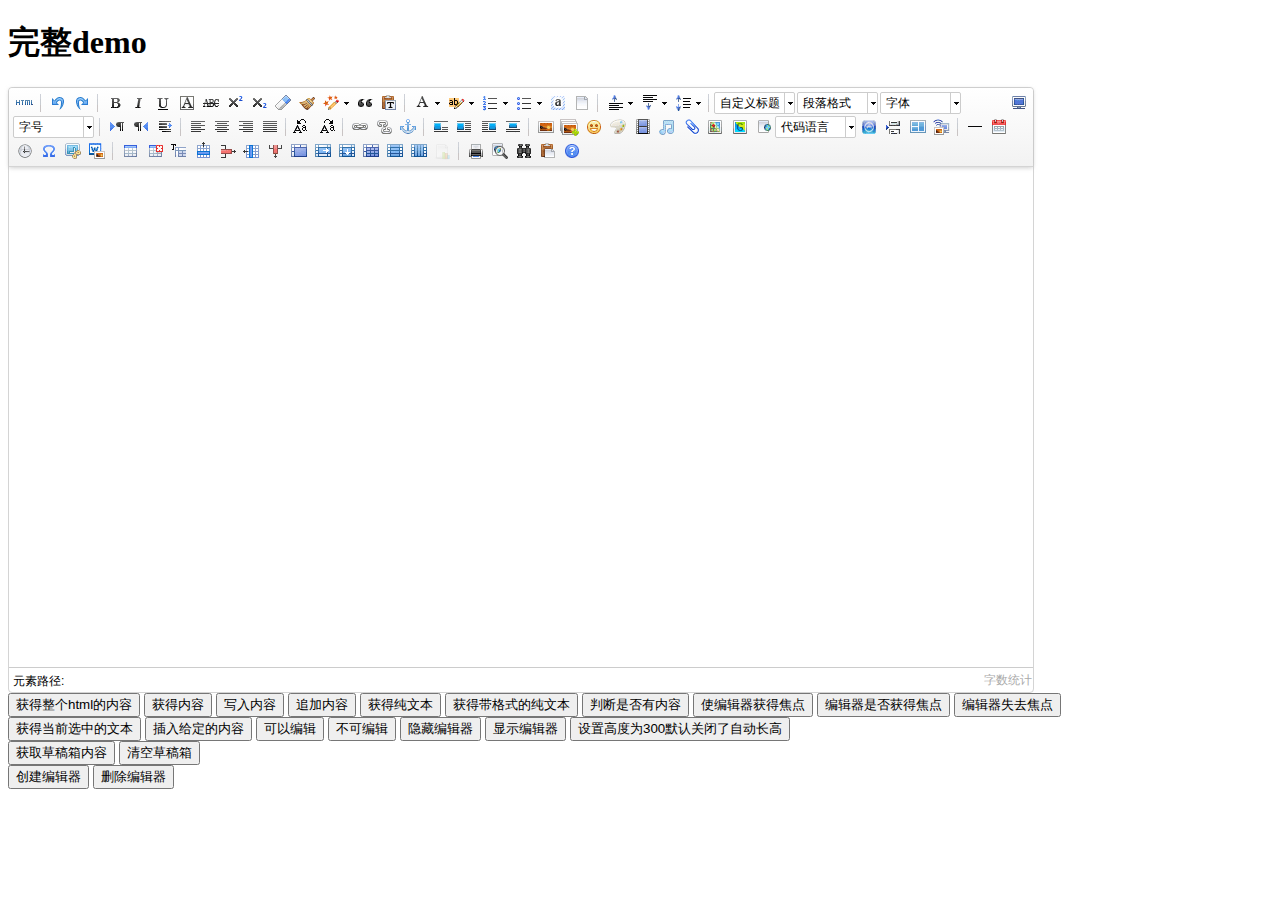
<file: ueditor/index.html>
<!DOCTYPE HTML PUBLIC "-//W3C//DTD HTML 4.01 Transitional//EN"
        "http://www.w3.org/TR/html4/loose.dtd">
<html>
<head>
    <title>完整demo</title>
    <meta http-equiv="Content-Type" content="text/html;charset=utf-8"/>
    <script type="text/javascript" charset="utf-8" src="ueditor.config.js"></script>
    <script type="text/javascript" charset="utf-8" src="ueditor.all.min.js"> </script>
    <script type="text/javascript" charset="utf-8" src="lang/zh-cn/zh-cn.js"></script>
    <style type="text/css">
        div{
            width:100%;
        }
    </style>
</head>
<body>
<div>
    <h1>完整demo</h1>
    <script id="editor" type="text/plain" style="width:1024px;height:500px;"></script>
</div>
<div id="btns">
    <div>
        <button onclick="getAllHtml()">获得整个html的内容</button>
        <button onclick="getContent()">获得内容</button>
        <button onclick="setContent()">写入内容</button>
        <button onclick="setContent(true)">追加内容</button>
        <button onclick="getContentTxt()">获得纯文本</button>
        <button onclick="getPlainTxt()">获得带格式的纯文本</button>
        <button onclick="hasContent()">判断是否有内容</button>
        <button onclick="setFocus()">使编辑器获得焦点</button>
        <button onmousedown="isFocus(event)">编辑器是否获得焦点</button>
        <button onmousedown="setblur(event)" >编辑器失去焦点</button>

    </div>
    <div>
        <button onclick="getText()">获得当前选中的文本</button>
        <button onclick="insertHtml()">插入给定的内容</button>
        <button id="enable" onclick="setEnabled()">可以编辑</button>
        <button onclick="setDisabled()">不可编辑</button>
        <button onclick=" UE.getEditor('editor').setHide()">隐藏编辑器</button>
        <button onclick=" UE.getEditor('editor').setShow()">显示编辑器</button>
        <button onclick=" UE.getEditor('editor').setHeight(300)">设置高度为300默认关闭了自动长高</button>
    </div>

    <div>
        <button onclick="getLocalData()" >获取草稿箱内容</button>
        <button onclick="clearLocalData()" >清空草稿箱</button>
    </div>

</div>
<div>
    <button onclick="createEditor()">
    创建编辑器</button>
    <button onclick="deleteEditor()">
    删除编辑器</button>
</div>

<script type="text/javascript">

    //实例化编辑器
    //建议使用工厂方法getEditor创建和引用编辑器实例，如果在某个闭包下引用该编辑器，直接调用UE.getEditor('editor')就能拿到相关的实例
    UE.getEditor('editor', {
toolbar: [
['fullscreen', 'source', 'undo', 'redo', 'bold', 'italic', 
'underline','fontborder', 'backcolor', 'fontsize', 'fontfamily', 
'justifyleft', 'justifyright','justifycenter', 'justifyjustify', 
'strikethrough','superscript', 'subscript', 'removeformat',
'formatmatch','autotypeset', 'blockquote', 'pasteplain', '|',
'forecolor', 'backcolor','insertorderedlist', 'insertunorderedlist', 
'selectall', 'cleardoc', 'link', 'unlink','emotion']
]
});


    function isFocus(e){
        alert(UE.getEditor('editor').isFocus());
        UE.dom.domUtils.preventDefault(e)
    }
    function setblur(e){
        UE.getEditor('editor').blur();
        UE.dom.domUtils.preventDefault(e)
    }
    function insertHtml() {
        var value = prompt('插入html代码', '');
        UE.getEditor('editor').execCommand('insertHtml', value)
    }
    function createEditor() {
        enableBtn();
        UE.getEditor('editor');
    }
    function getAllHtml() {
        alert(UE.getEditor('editor').getAllHtml())
    }
    function getContent() {
        var arr = [];
        arr.push("使用editor.getContent()方法可以获得编辑器的内容");
        arr.push("内容为：");
        arr.push(UE.getEditor('editor').getContent());
        alert(arr.join("\n"));
    }
    function getPlainTxt() {
        var arr = [];
        arr.push("使用editor.getPlainTxt()方法可以获得编辑器的带格式的纯文本内容");
        arr.push("内容为：");
        arr.push(UE.getEditor('editor').getPlainTxt());
        alert(arr.join('\n'))
    }
    function setContent(isAppendTo) {
        var arr = [];
        arr.push("使用editor.setContent('欢迎使用ueditor')方法可以设置编辑器的内容");
        UE.getEditor('editor').setContent('欢迎使用ueditor', isAppendTo);
        alert(arr.join("\n"));
    }
    function setDisabled() {
        UE.getEditor('editor').setDisabled('fullscreen');
        disableBtn("enable");
    }

    function setEnabled() {
        UE.getEditor('editor').setEnabled();
        enableBtn();
    }

    function getText() {
        //当你点击按钮时编辑区域已经失去了焦点，如果直接用getText将不会得到内容，所以要在选回来，然后取得内容
        var range = UE.getEditor('editor').selection.getRange();
        range.select();
        var txt = UE.getEditor('editor').selection.getText();
        alert(txt)
    }

    function getContentTxt() {
        var arr = [];
        arr.push("使用editor.getContentTxt()方法可以获得编辑器的纯文本内容");
        arr.push("编辑器的纯文本内容为：");
        arr.push(UE.getEditor('editor').getContentTxt());
        alert(arr.join("\n"));
    }
    function hasContent() {
        var arr = [];
        arr.push("使用editor.hasContents()方法判断编辑器里是否有内容");
        arr.push("判断结果为：");
        arr.push(UE.getEditor('editor').hasContents());
        alert(arr.join("\n"));
    }
    function setFocus() {
        UE.getEditor('editor').focus();
    }
    function deleteEditor() {
        disableBtn();
        UE.getEditor('editor').destroy();
    }
    function disableBtn(str) {
        var div = document.getElementById('btns');
        var btns = UE.dom.domUtils.getElementsByTagName(div, "button");
        for (var i = 0, btn; btn = btns[i++];) {
            if (btn.id == str) {
                UE.dom.domUtils.removeAttributes(btn, ["disabled"]);
            } else {
                btn.setAttribute("disabled", "true");
            }
        }
    }
    function enableBtn() {
        var div = document.getElementById('btns');
        var btns = UE.dom.domUtils.getElementsByTagName(div, "button");
        for (var i = 0, btn; btn = btns[i++];) {
            UE.dom.domUtils.removeAttributes(btn, ["disabled"]);
        }
    }

    function getLocalData () {
        alert(UE.getEditor('editor').execCommand( "getlocaldata" ));
    }

    function clearLocalData () {
        UE.getEditor('editor').execCommand( "clearlocaldata" );
        alert("已清空草稿箱")
    }
</script>
</body>
</html>
</file>
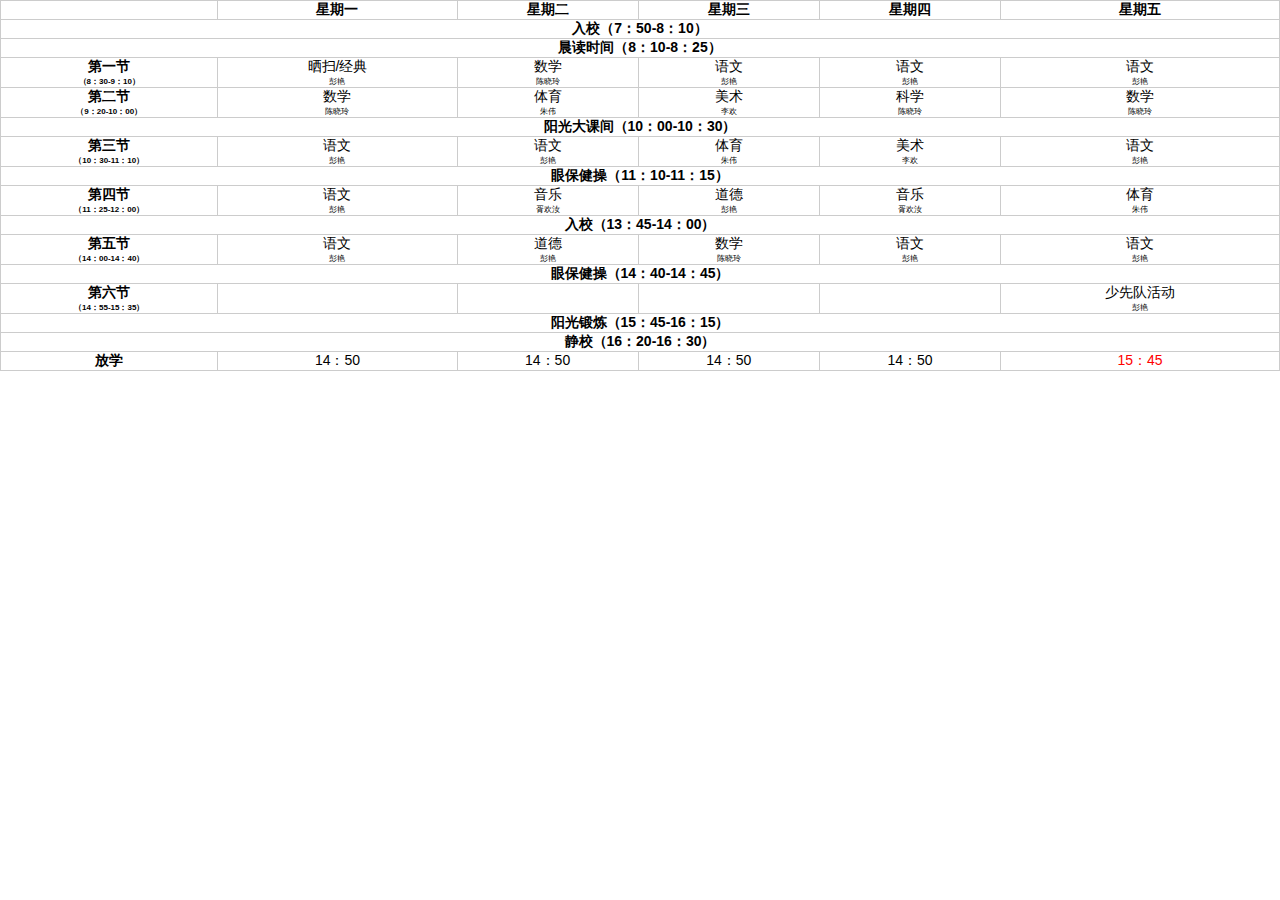
<file: ClassList.html>
<!DOCTYPE html PUBLIC "-//W3C//DTD XHTML 1.0 Transitional//EN" "http://www.w3.org/TR/xhtml1/DTD/xhtml1-transitional.dtd">
<html xmlns="http://www.w3.org/1999/xhtml">
<head>
<meta http-equiv="Content-Type" content="text/html; charset=utf-8" />
<title>课程表/作息时间</title>
<meta name="viewport" content="width=device-width, initial-scale=1.0, maximum-scale=1.0, user-scalable=0" />
<meta content="yes" name="apple-mobile-web-app-capable" />
<link rel="stylesheet" href="layui/css/layui.css"  media="all">

<style type="text/css">
<!--
.STYLE2 {font-size: 8px}
.STYLE3 {color: #FF0000}
-->
</style>
</head>
<body>

<table width="100%" border="1" align="center" cellpadding="1" bordercolor="#CCCCCC">
  <tr class>
    <th width="17%" scope="col">&nbsp;</th>
    <th scope="col">星期一</th>
    <th scope="col">星期二</th>
    <th scope="col">星期三</th>
    <th scope="col">星期四</th>
    <th scope="col">星期五</th>
  </tr>
  <tr>
    <th colspan="6" scope="row">入校（7：50-8：10）</th>
  </tr>
  <tr>
    <th colspan="6" scope="row">晨读时间（8：10-8：25）</th>
  </tr>
  
  <tr>
    <th scope="row">第一节<br />
      <span class="STYLE2">（8：30-9：10）</span></th>
    <td align="center">晒扫/经典<br />
      <span class="STYLE2">彭艳</span></td>
    <td align="center">数学<br />
      <span class="STYLE2">陈晓玲</span></td>
    <td align="center">语文<br />
      <span class="STYLE2">彭艳</span></td>
    <td align="center">语文<br />
      <span class="STYLE2">彭艳</span></td>
    <td align="center">语文<br />
      <span class="STYLE2">彭艳</span></td>
  </tr>
  <tr>
    <th scope="row">第二节<br />
      <span class="STYLE2">（9：20-10：00）</span></th>
    <td align="center">数学<br />
      <span class="STYLE2">陈晓玲</span></td>
    <td align="center">体育<br />
      <span class="STYLE2">朱伟</span></td>
    <td align="center">美术<br />
      <span class="STYLE2">李欢</span></td>
    <td align="center">科学<br />
      <span class="STYLE2">陈晓玲</span></td>
    <td align="center">数学<br />
      <span class="STYLE2">陈晓玲</span></td>
  </tr>
  <tr>
    <th colspan="6" scope="row">阳光大课间（10：00-10：30）</th>
  </tr>
  <tr>
    <th scope="row">第三节<br />
        <span class="STYLE2">（10：30-11：10）</span></th>
    <td align="center">语文<br />
      <span class="STYLE2">彭艳</span></td>
    <td align="center">语文<br />
      <span class="STYLE2">彭艳</span></td>
    <td align="center">体育<br />
      <span class="STYLE2">朱伟</span></td>
    <td align="center">美术<br />
      <span class="STYLE2">李欢</span></td>
    <td align="center">语文<br />
      <span class="STYLE2">彭艳</span></td>
  </tr>
  <tr>
    <th colspan="6" scope="row">眼保健操（11：10-11：15）</th>
  </tr>
  <tr>
    <th scope="row">第四节<br />
        <span class="STYLE2">（11：25-12：00）</span></th>
    <td align="center">语文<br />
        <span class="STYLE2">彭艳</span></td>
    <td align="center">音乐<br />
      <span class="STYLE2">胥欢汝</span></td>
    <td align="center">道德<br />
      <span class="STYLE2">彭艳</span></td>
    <td align="center">音乐<br />
	<span class="STYLE2">胥欢汝</span></td>
    <td align="center">体育<br />
      <span class="STYLE2">朱伟</span></td>
  </tr>
  <tr>
    <th colspan="6" scope="row">入校（13：45-14：00）</th>
  </tr>
  <tr>
    <th scope="row">第五节<br />
        <span class="STYLE2">（14：00-14：40）</span></th>
    <td align="center">语文<br />
        <span class="STYLE2">彭艳</span></td>
    <td align="center">道德<br />
      <span class="STYLE2">彭艳</span></td>
    <td align="center">数学<br />
        <span class="STYLE2">陈晓玲</span></td>
    <td align="center">语文<br />
        <span class="STYLE2">彭艳</span></td>
    <td align="center">语文<br />
        <span class="STYLE2">彭艳</span></td>
  </tr>
  <tr>
    <th colspan="6" scope="row">眼保健操（14：40-14：45）</th>
  </tr>
  <tr>
    <th scope="row">第六节<br />
        <span class="STYLE2">（14：55-15：35）</span></th>
    <td align="center">&nbsp;</td>
    <td align="center">&nbsp;</td>
    <td align="center">&nbsp;</td>
    <td align="center">&nbsp;</td>
    <td align="center">少先队活动<br />
        <span class="STYLE2">彭艳</span></td>
  </tr>
  <tr>
    <th colspan="6" scope="row">阳光锻炼（15：45-16：15）</th>
  </tr>
  <tr>
    <th colspan="6" scope="row">静校（16：20-16：30）</th>
  </tr>
  <tr>
    <th scope="row">放学</th>
    <td align="center">14：50</td>
    <td align="center">14：50</td>
    <td align="center">14：50</td>
    <td align="center">14：50</td>
    <td align="center"><span class="STYLE3">15：45</span></td>
  </tr>
</table>
</body>
</html>
</file>
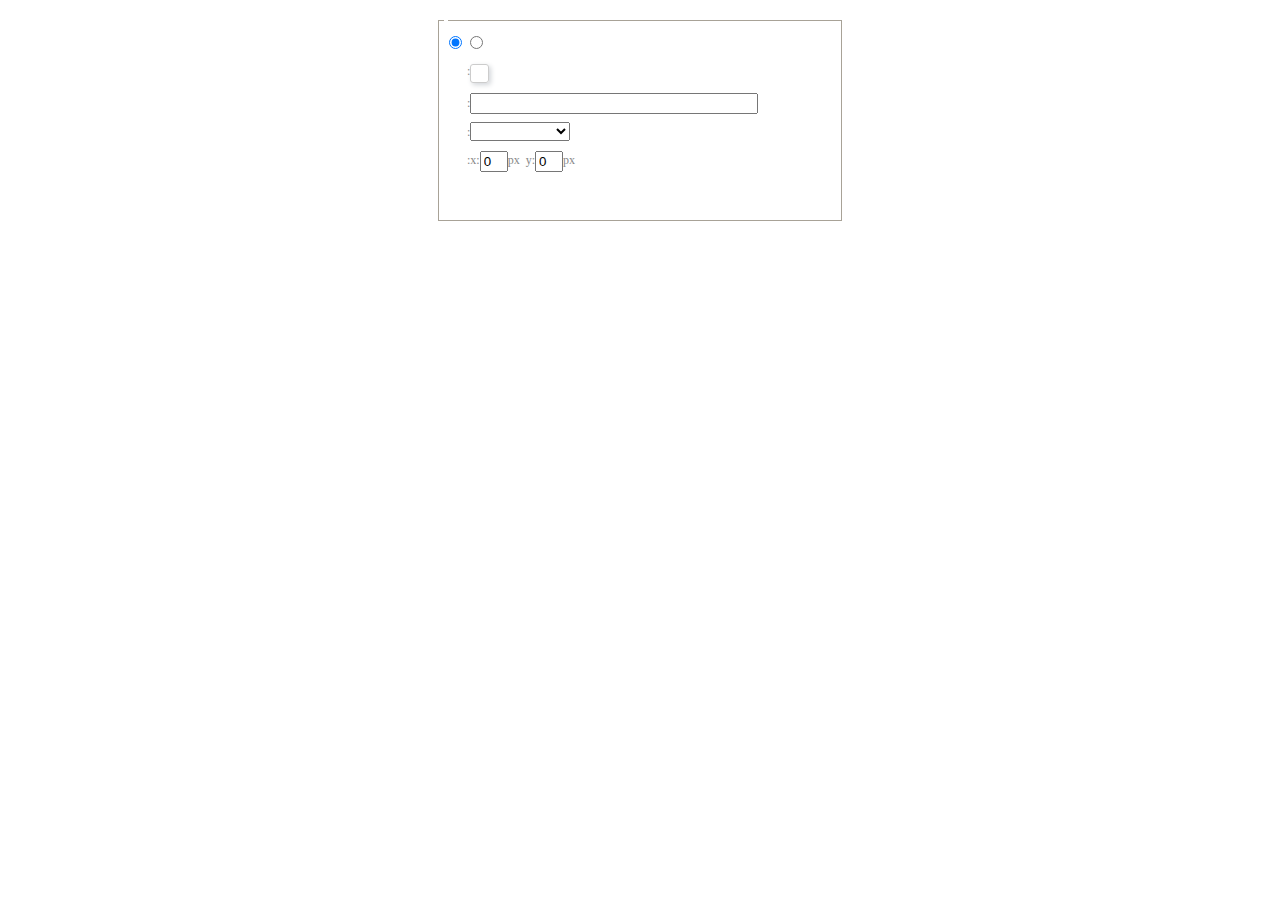
<file: ueditor/dialogs/background/background.html>
<!DOCTYPE HTML>
<html>
<head>
    <meta http-equiv="Content-Type" content="text/html;charset=utf-8"/>
    <script type="text/javascript" src="../internal.js"></script>
    <link rel="stylesheet" type="text/css" href="background.css">
</head>
<body>
    <div id="bg_container" class="wrapper">
        <div id="tabHeads" class="tabhead">
            <span class="focus" data-content-id="normal"><var id="lang_background_normal"></var></span>
            <span class="" data-content-id="imgManager"><var id="lang_background_local"></var></span>
        </div>
        <div id="tabBodys" class="tabbody">
            <div id="normal" class="panel focus">
                <fieldset class="bgarea">
                    <legend><var id="lang_background_set"></var></legend>
                    <div class="content">
                        <div>
                            <label><input id="nocolorRadio" class="iptradio" type="radio" name="t" value="none" checked="checked"><var id="lang_background_none"></var></label>
                            <label><input id="coloredRadio" class="iptradio" type="radio" name="t" value="color"><var id="lang_background_colored"></var></label>
                        </div>
                        <div class="wrapcolor pl">
                            <div class="color">
                                <var id="lang_background_color"></var>:
                            </div>
                            <div id="colorPicker"></div>
                            <div class="clear"></div>
                        </div>
                        <div class="wrapcolor pl">
                            <label><var id="lang_background_netimg"></var>:</label><input class="txt" type="text" id="url">
                        </div>
                        <div id="alignment" class="alignment">
                            <var id="lang_background_align"></var>:<select id="repeatType">
                                <option value="center"></option>
                                <option value="repeat-x"></option>
                                <option value="repeat-y"></option>
                                <option value="repeat"></option>
                                <option value="self"></option>
                            </select>
                        </div>
                        <div id="custom" >
                            <var id="lang_background_position"></var>:x:<input type="text" size="1" id="x" maxlength="4" value="0">px&nbsp;&nbsp;y:<input type="text" size="1" id="y" maxlength="4" value="0">px
                        </div>
                    </div>
                </fieldset>

            </div>
            <div id="imgManager" class="panel">
                <div id="imageList" style=""></div>
            </div>
        </div>
    </div>
    <script type="text/javascript" src="background.js"></script>
</body>
</html>
</file>
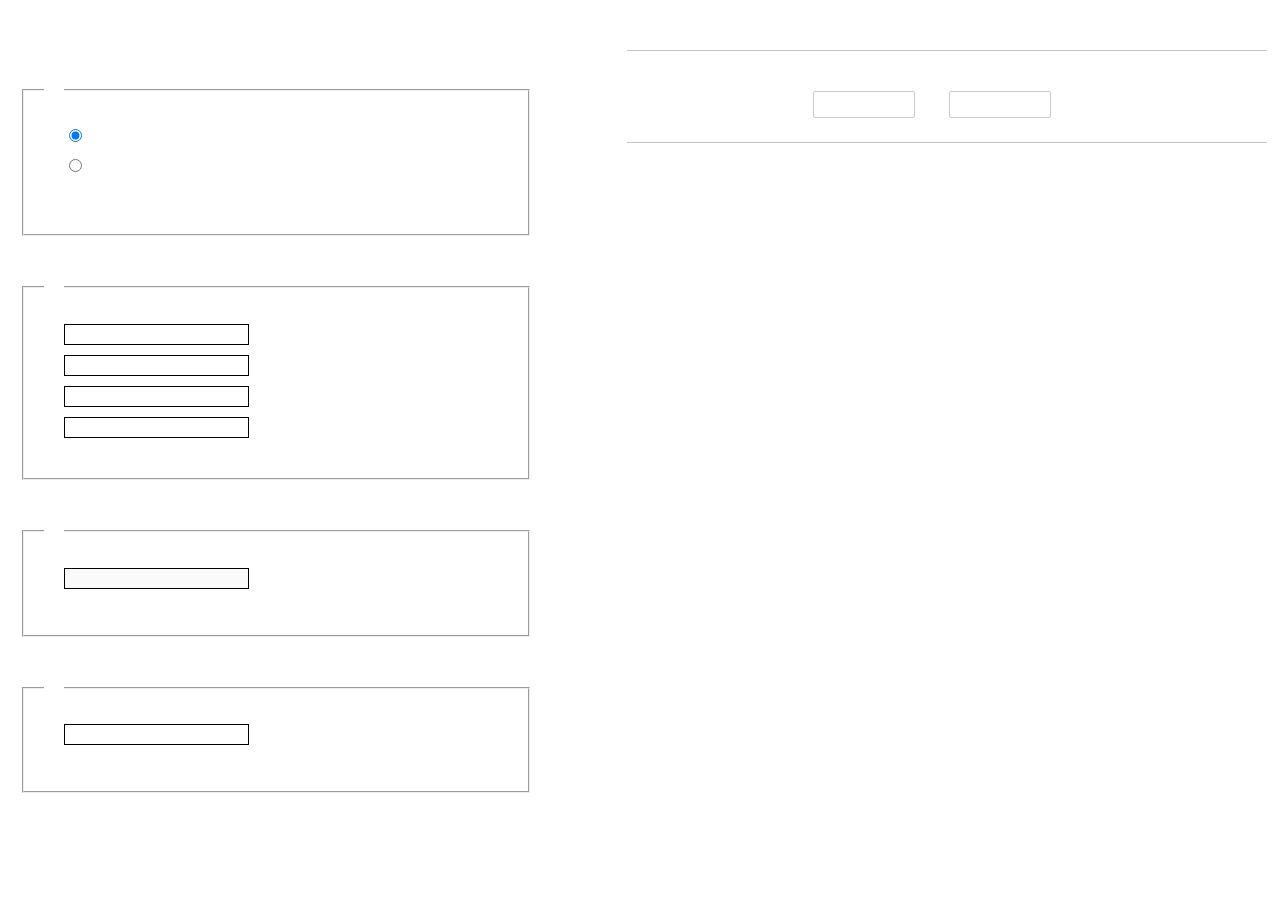
<file: ueditor/dialogs/charts/charts.html>
<!DOCTYPE html>
<html>
    <head>
        <title>chart</title>
        <meta chartset="utf-8">
        <link rel="stylesheet" type="text/css" href="charts.css">
        <script type="text/javascript" src="../internal.js"></script>
    </head>
    <body>
        <div class="main">
            <div class="table-view">
                <h3><var id="lang_data_source"></var></h3>
                <div id="tableContainer" class="table-container"></div>
                <h3><var id="lang_chart_format"></var></h3>
                <form name="data-form">
                    <div class="charts-format">
                        <fieldset>
                            <legend><var id="lang_data_align"></var></legend>
                            <div class="format-item-container">
                                <label>
                                    <input type="radio" class="format-ctrl not-pie-item" name="charts-format" value="1" checked="checked">
                                    <var id="lang_chart_align_same"></var>
                                </label>
                                <label>
                                    <input type="radio" class="format-ctrl not-pie-item" name="charts-format" value="-1">
                                    <var id="lang_chart_align_reverse"></var>
                                </label>
                                <br>
                            </div>
                        </fieldset>
                        <fieldset>
                            <legend><var id="lang_chart_title"></var></legend>
                            <div class="format-item-container">
                                <label>
                                    <var id="lang_chart_main_title"></var><input type="text" name="title" class="data-item">
                                </label>
                                <label>
                                    <var id="lang_chart_sub_title"></var><input type="text" name="sub-title" class="data-item not-pie-item">
                                </label>
                                <label>
                                    <var id="lang_chart_x_title"></var><input type="text" name="x-title" class="data-item not-pie-item">
                                </label>
                                <label>
                                    <var id="lang_chart_y_title"></var><input type="text" name="y-title" class="data-item not-pie-item">
                                </label>
                            </div>
                        </fieldset>
                        <fieldset>
                            <legend><var id="lang_chart_tip"></var></legend>
                            <div class="format-item-container">
                                <label>
                                    <var id="lang_cahrt_tip_prefix"></var>
                                    <input type="text" id="tipInput" name="tip" class="data-item" disabled="disabled">
                                </label>
                                <p><var id="lang_cahrt_tip_description"></var></p>
                            </div>
                        </fieldset>
                        <fieldset>
                            <legend><var id="lang_chart_data_unit"></var></legend>
                            <div class="format-item-container">
                                <label><var id="lang_chart_data_unit_title"></var><input type="text" name="unit" class="data-item"></label>
                                <p><var id="lang_chart_data_unit_description"></var></p>
                            </div>
                        </fieldset>
                    </div>
                </form>
            </div>
            <div class="charts-view">
                <div id="chartsContainer" class="charts-container"></div>
                <div id="chartsType" class="charts-type">
                    <h3><var id="lang_chart_type"></var></h3>
                    <div class="scroll-view">
                        <div class="scroll-container">
                            <div id="scrollBed" class="scroll-bed"></div>
                        </div>
                        <div id="buttonContainer" class="button-container">
                            <a href="#" data-title="prev"><var id="lang_prev_btn"></var></a>
                            <a href="#" data-title="next"><var id="lang_next_btn"></var></a>
                        </div>
                    </div>
                </div>
            </div>
        </div>
        <script src="../../third-party/jquery-1.10.2.min.js"></script>
        <script src="../../third-party/highcharts/highcharts.js"></script>
        <script src="chart.config.js"></script>
        <script src="charts.js"></script>
    </body>
</html>
</file>
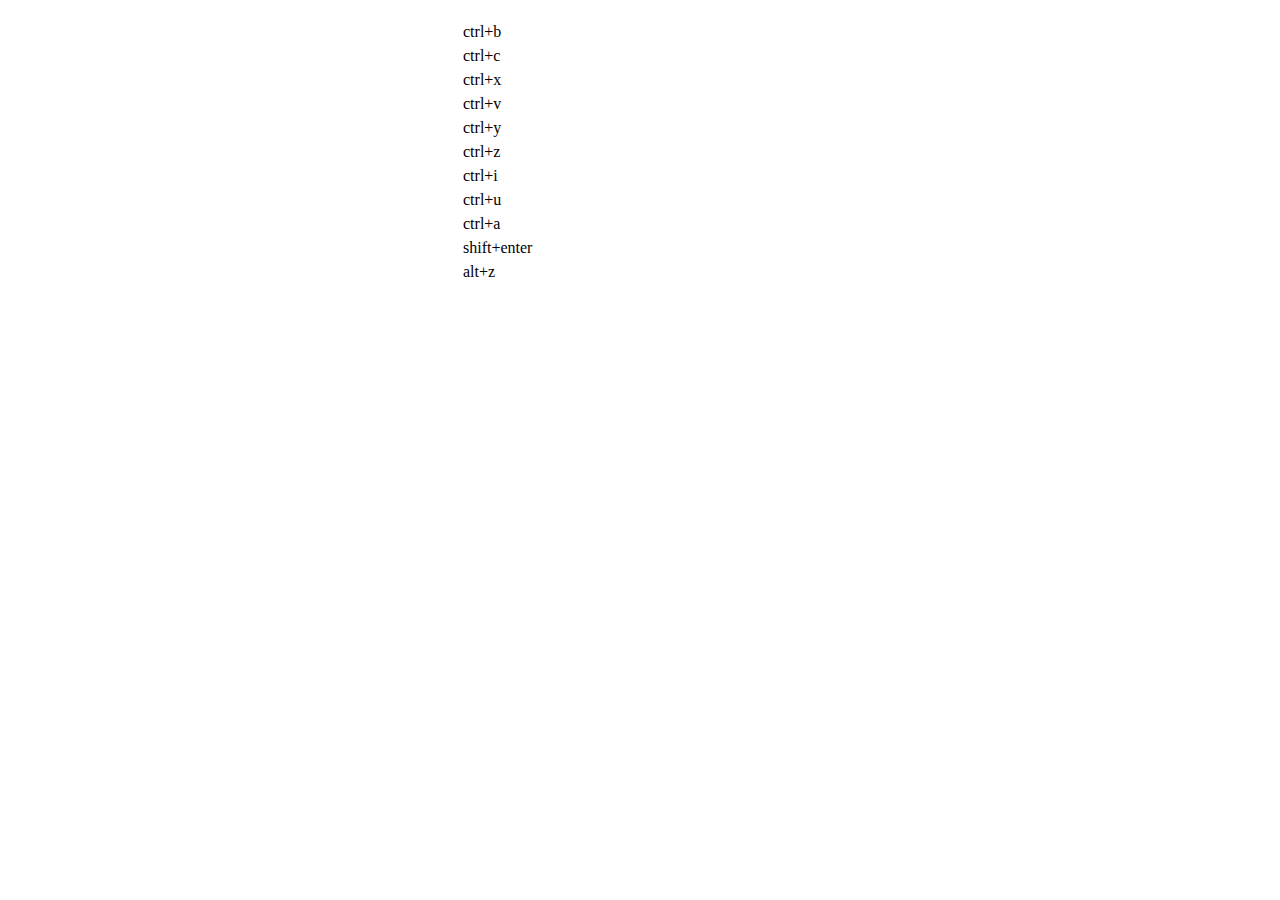
<file: ueditor/dialogs/help/help.html>
<!DOCTYPE HTML PUBLIC "-//W3C//DTD HTML 4.01 Transitional//EN"
        "http://www.w3.org/TR/html4/loose.dtd">
<html>
<head>
    <title>帮助</title>
    <meta content="text/html; charset=utf-8" http-equiv="Content-Type"/>
    <script type="text/javascript" src="../internal.js"></script>
    <link rel="stylesheet" type="text/css" href="help.css">
</head>
<body>
<div class="wrapper" id="helptab">
    <div id="tabHeads" class="tabhead">
        <span class="focus" tabsrc="about"><var id="lang_input_about"></var></span>
        <span tabsrc="shortcuts"><var id="lang_input_shortcuts"></var></span>
    </div>
    <div id="tabBodys" class="tabbody">
        <div id="about" class="panel">
            <h1>UEditor</h1>
            <p id="version"></p>
            <p><var id="lang_input_introduction"></var></p>
        </div>
        <div id="shortcuts" class="panel">
            <table>
                <thead>
                <tr>
                    <td><var id="lang_Txt_shortcuts"></var></td>
                    <td><var id="lang_Txt_func"></var></td>
                </tr>
                </thead>
                <tbody>
                <tr>
                    <td>ctrl+b</td>
                    <td><var id="lang_Txt_bold"></var></td>
                </tr>
                <tr>
                    <td>ctrl+c</td>
                    <td><var id="lang_Txt_copy"></var></td>
                </tr>
                <tr>
                    <td>ctrl+x</td>
                    <td><var id="lang_Txt_cut"></var></td>
                </tr>
                <tr>
                    <td>ctrl+v</td>
                    <td><var id="lang_Txt_Paste"></var></td>
                </tr>
                <tr>
                    <td>ctrl+y</td>
                    <td><var id="lang_Txt_undo"></var></td>
                </tr>
                <tr>
                    <td>ctrl+z</td>
                    <td><var id="lang_Txt_redo"></var></td>
                </tr>
                <tr>
                    <td>ctrl+i</td>
                    <td><var id="lang_Txt_italic"></var></td>
                </tr>
                <tr>
                    <td>ctrl+u</td>
                    <td><var id="lang_Txt_underline"></var></td>
                </tr>
                <tr>
                    <td>ctrl+a</td>
                    <td><var id="lang_Txt_selectAll"></var></td>
                </tr>
                <tr>
                    <td>shift+enter</td>
                    <td><var id="lang_Txt_visualEnter"></var></td>
                </tr>
                <tr>
                    <td>alt+z</td>
                    <td><var id="lang_Txt_fullscreen"></var></td>
                </tr>
                </tbody>
            </table>
        </div>
    </div>
</div>
<script type="text/javascript" src="help.js"></script>
</body>
</html>
</file>
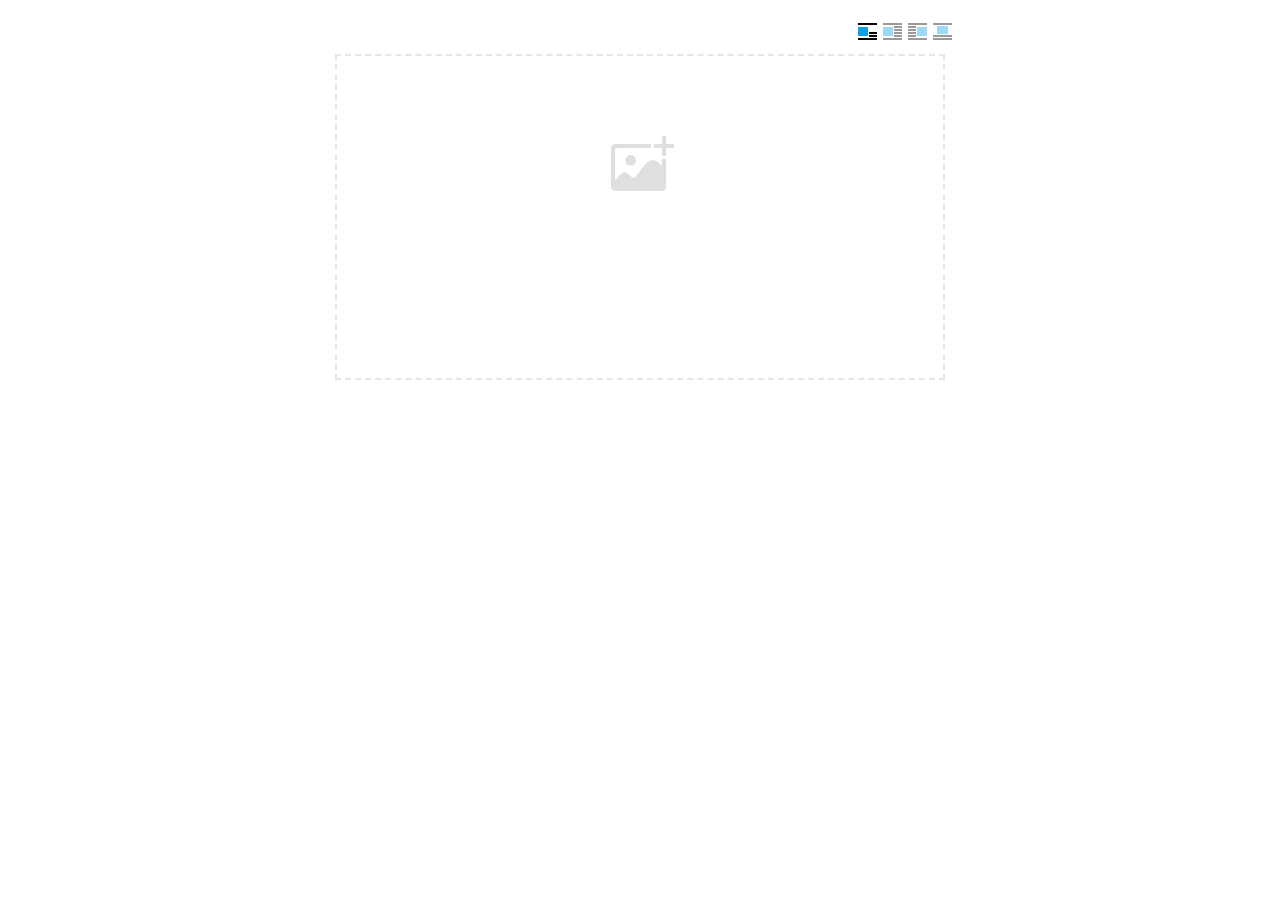
<file: ueditor/dialogs/image/image.html>
<!doctype html>
<html>
<head>
    <meta charset="UTF-8">
    <title>ueditor图片对话框</title>
    <script type="text/javascript" src="../internal.js"></script>

    <!-- jquery -->
    <script type="text/javascript" src="../../third-party/jquery-1.10.2.min.js"></script>

    <!-- webuploader -->
    <script src="../../third-party/webuploader/webuploader.min.js"></script>
    <link rel="stylesheet" type="text/css" href="../../third-party/webuploader/webuploader.css">

    <!-- image dialog -->
    <link rel="stylesheet" href="image.css" type="text/css" />
</head>
<body>

    <div class="wrapper">
        <div id="tabhead" class="tabhead">
            <span class="tab" data-content-id="remote"><var id="lang_tab_remote"></var></span>
            <span class="tab focus" data-content-id="upload"><var id="lang_tab_upload"></var></span>
            <span class="tab" data-content-id="online"><var id="lang_tab_online"></var></span>
            <span class="tab" data-content-id="search"><var id="lang_tab_search"></var></span>
        </div>
        <div class="alignBar">
            <label class="algnLabel"><var id="lang_input_align"></var></label>
                    <span id="alignIcon">
                        <span id="noneAlign" class="none-align focus" data-align="none"></span>
                        <span id="leftAlign" class="left-align" data-align="left"></span>
                        <span id="rightAlign" class="right-align" data-align="right"></span>
                        <span id="centerAlign" class="center-align" data-align="center"></span>
                    </span>
            <input id="align" name="align" type="hidden" value="none"/>
        </div>
        <div id="tabbody" class="tabbody">

            <!-- 远程图片 -->
            <div id="remote" class="panel">
                <div class="top">
                    <div class="row">
                        <label for="url"><var id="lang_input_url"></var></label>
                        <span><input class="text" id="url" type="text"/></span>
                    </div>
                </div>
                <div class="left">
                    <div class="row">
                        <label><var id="lang_input_size"></var></label>
                        <span><var id="lang_input_width">&nbsp;&nbsp;</var><input class="text" type="text" id="width"/>px </span>
                        <span><var id="lang_input_height">&nbsp;&nbsp;</var><input class="text" type="text" id="height"/>px </span>
                        <span><input id="lock" type="checkbox" disabled="disabled"><span id="lockicon"></span></span>
                    </div>
                    <div class="row">
                        <label><var id="lang_input_border"></var></label>
                        <span><input class="text" type="text" id="border"/>px </span>
                    </div>
                    <div class="row">
                        <label><var id="lang_input_vhspace"></var></label>
                        <span><input class="text" type="text" id="vhSpace"/>px </span>
                    </div>
                    <div class="row">
                        <label><var id="lang_input_title"></var></label>
                        <span><input class="text" type="text" id="title"/></span>
                    </div>
                </div>
                <div class="right"><div id="preview"></div></div>
            </div>

            <!-- 上传图片 -->
            <div id="upload" class="panel focus">
                <div id="queueList" class="queueList">
                    <div class="statusBar element-invisible">
                        <div class="progress">
                            <span class="text">0%</span>
                            <span class="percentage"></span>
                        </div><div class="info"></div>
                        <div class="btns">
                            <div id="filePickerBtn"></div>
                            <div class="uploadBtn"><var id="lang_start_upload"></var></div>
                        </div>
                    </div>
                    <div id="dndArea" class="placeholder">
                        <div class="filePickerContainer">
                            <div id="filePickerReady"></div>
                        </div>
                    </div>
                    <ul class="filelist element-invisible">
                        <li id="filePickerBlock" class="filePickerBlock"></li>
                    </ul>
                </div>
            </div>

            <!-- 在线图片 -->
            <div id="online" class="panel">
                <div id="imageList"><var id="lang_imgLoading"></var></div>
            </div>

            <!-- 搜索图片 -->
            <div id="search" class="panel">
                <div class="searchBar">
                    <input id="searchTxt" class="searchTxt text" type="text" />
                    <select id="searchType" class="searchType">
                        <option value="&s=4&z=0"></option>
                        <option value="&s=1&z=19"></option>
                        <option value="&s=2&z=0"></option>
                        <option value="&s=3&z=0"></option>
                    </select>
                    <input id="searchReset" type="button"  />
                    <input id="searchBtn" type="button"  />
                </div>
                <div id="searchList" class="searchList"><ul id="searchListUl"></ul></div>
            </div>

        </div>
    </div>
    <script type="text/javascript" src="image.js"></script>

</body>
</html>
</file>
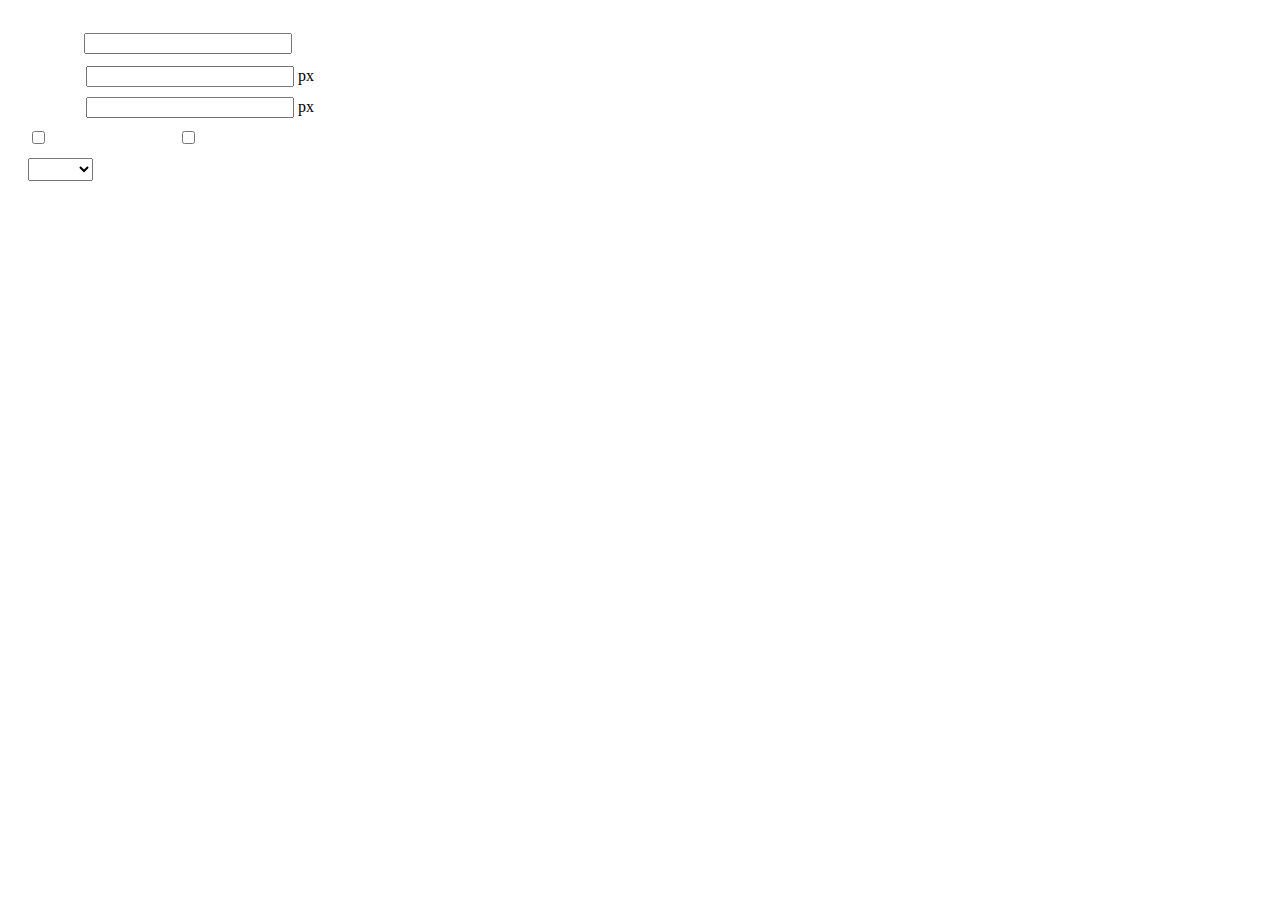
<file: ueditor/dialogs/insertframe/insertframe.html>
<!DOCTYPE html>
<html>
<head>
    <meta http-equiv="Content-Type" content="text/html; charset=utf-8"/>
    <title></title>
    <script type="text/javascript" src="../internal.js"></script>
    <style type="text/css">
        .warp {width: 320px;height: 153px;margin-left:5px;padding: 20px 0 0 15px;position: relative;}
        #url {width: 290px; margin-bottom: 2px; margin-left: -6px; margin-left: -2px\9;*margin-left:0;_margin-left:0; }
        .format span{display: inline-block; width: 58px;text-align: center; zoom:1;}
        table td{padding:5px 0;}
        #align{width: 65px;height: 23px;line-height: 22px;}
    </style>
</head>
<body>
<div class="warp">
        <table width="300" cellpadding="0" cellspacing="0">
            <tr>
                <td colspan="2" class="format">
                    <span><var id="lang_input_address"></var></span>
                    <input style="width:200px" id="url" type="text" value=""/>
                </td>
            </tr>
            <tr>
                <td colspan="2" class="format"><span><var id="lang_input_width"></var></span><input style="width:200px" type="text" id="width"/> px</td>

            </tr>
            <tr>
                <td colspan="2" class="format"><span><var id="lang_input_height"></var></span><input style="width:200px" type="text" id="height"/> px</td>
            </tr>
            <tr>
                <td><span><var id="lang_input_isScroll"></var></span><input type="checkbox" id="scroll"/> </td>
                <td><span><var id="lang_input_frameborder"></var></span><input type="checkbox" id="frameborder"/> </td>
            </tr>

            <tr>
                <td colspan="2"><span><var id="lang_input_alignMode"></var></span>
                    <select id="align">
                        <option value=""></option>
                        <option value="left"></option>
                        <option value="right"></option>
                    </select>
                </td>
            </tr>
        </table>
</div>
<script type="text/javascript">
    var iframe = editor._iframe;
    if(iframe){
        $G("url").value = iframe.getAttribute("src")||"";
        $G("width").value = iframe.getAttribute("width")||iframe.style.width.replace("px","")||"";
        $G("height").value = iframe.getAttribute("height") || iframe.style.height.replace("px","") ||"";
        $G("scroll").checked = (iframe.getAttribute("scrolling") == "yes") ? true : false;
        $G("frameborder").checked = (iframe.getAttribute("frameborder") == "1") ? true : false;
        $G("align").value = iframe.align ? iframe.align : "";
    }
    function queding(){
        var  url = $G("url").value.replace(/^\s*|\s*$/ig,""),
                width = $G("width").value,
                height = $G("height").value,
                scroll = $G("scroll"),
                frameborder = $G("frameborder"),
                float = $G("align").value,
                newIframe = editor.document.createElement("iframe"),
                div;
        if(!url){
            alert(lang.enterAddress);
            return false;
        }
        newIframe.setAttribute("src",/http:\/\/|https:\/\//ig.test(url) ? url : "http://"+url);
        /^[1-9]+[.]?\d*$/g.test( width ) ? newIframe.setAttribute("width",width) : "";
        /^[1-9]+[.]?\d*$/g.test( height ) ? newIframe.setAttribute("height",height) : "";
        scroll.checked ?  newIframe.setAttribute("scrolling","yes") : newIframe.setAttribute("scrolling","no");
        frameborder.checked ?  newIframe.setAttribute("frameborder","1",0) : newIframe.setAttribute("frameborder","0",0);
        float ? newIframe.setAttribute("align",float) :  newIframe.setAttribute("align","");
        if(iframe){
            iframe.parentNode.insertBefore(newIframe,iframe);
            domUtils.remove(iframe);
        }else{
            div = editor.document.createElement("div");
            div.appendChild(newIframe);
            editor.execCommand("inserthtml",div.innerHTML);
        }
        editor._iframe = null;
        dialog.close();
    }
    dialog.onok = queding;
    $G("url").onkeydown = function(evt){
        evt = evt || event;
        if(evt.keyCode == 13){
            queding();
        }
    };
    $focus($G( "url" ));

</script>
</body>
</html>
</file>
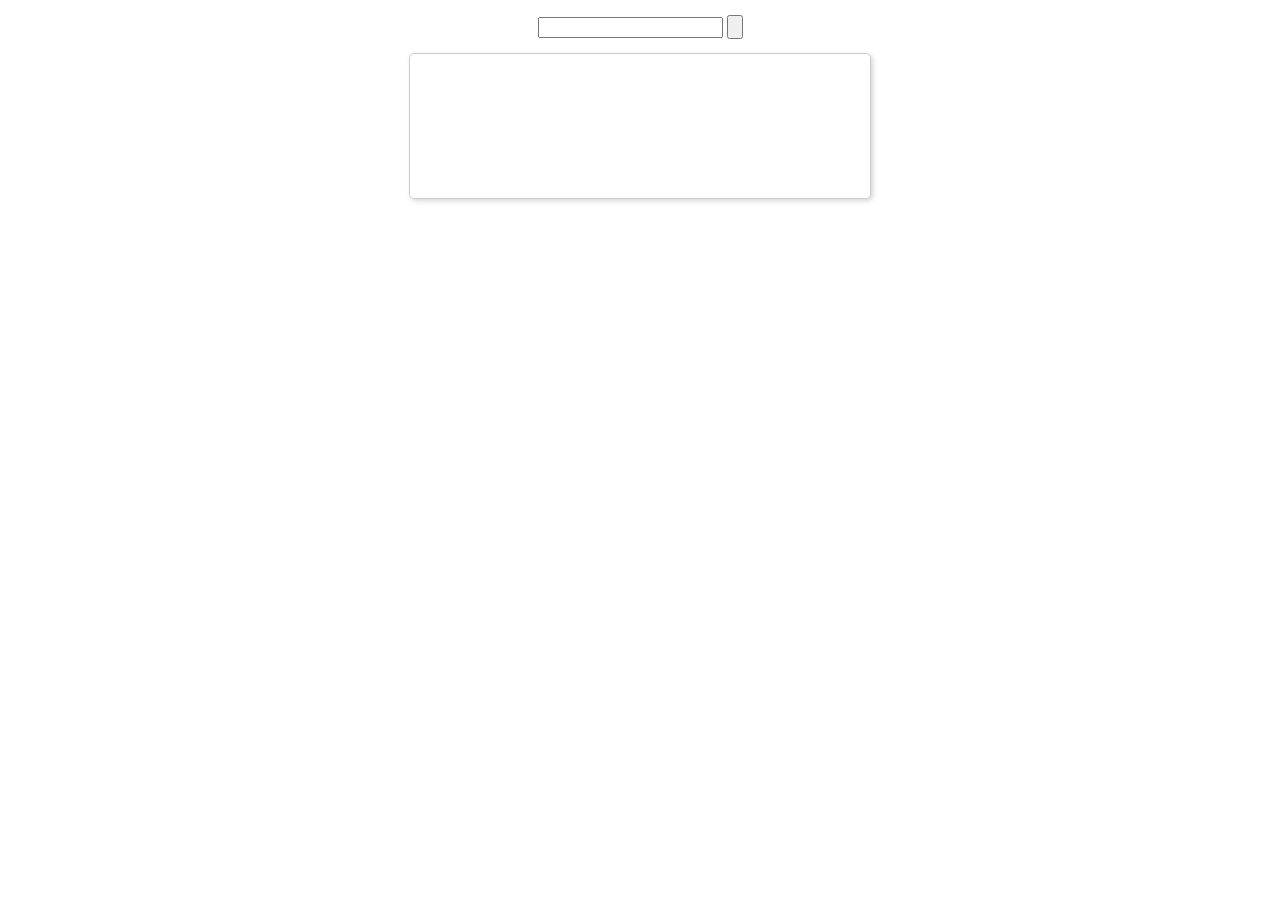
<file: ueditor/dialogs/music/music.html>
<!DOCTYPE html>
<html>
<head>
    <meta http-equiv="content-type" content="text/html; charset=utf-8">
    <title>插入音乐</title>
    <script type="text/javascript" src="../internal.js"></script>
    <link rel="stylesheet" type="text/css" href="music.css">
</head>
<body>
<div class="wrapper">
    <div class="searchBar">
        <input id="J_searchName" type="text"/>
        <input type="button" class="searchBtn" id="J_searchBtn">
    </div>
    <div class="resultBar" id="J_resultBar">
        <div class="loading" style="display:none"></div>
        <div class="empty"><var id="lang_input_tips"></var></div>
    </div>
    <div id="J_preview"></div>
</div>
<script type="text/javascript" src="music.js"></script>
<script type="text/javascript">
    var music = new Music;
    dialog.onok = function () {
        music.exec();
    };
    dialog.oncancel = function () {
        $G('J_preview').innerHTML = "";
    };
</script>
</body>
</html>
</file>
<file: layui/css/layui.css>
/** layui-v2.4.3 MIT License By https://www.layui.com */
 .layui-inline,img{display:inline-block;vertical-align:middle}h1,h2,h3,h4,h5,h6{font-weight:400}.layui-edge,.layui-header,.layui-inline,.layui-main{position:relative}.layui-btn,.layui-edge,.layui-inline,img{vertical-align:middle}.layui-btn,.layui-disabled,.layui-icon,.layui-unselect{-webkit-user-select:none;-ms-user-select:none;-moz-user-select:none}blockquote,body,button,dd,div,dl,dt,form,h1,h2,h3,h4,h5,h6,input,li,ol,p,pre,td,textarea,th,ul{margin:0;padding:0;-webkit-tap-highlight-color:rgba(0,0,0,0)}a:active,a:hover{outline:0}img{border:none}li{list-style:none}table{border-collapse:collapse;border-spacing:0}h4,h5,h6{font-size:100%}button,input,optgroup,option,select,textarea{font-family:inherit;font-size:inherit;font-style:inherit;font-weight:inherit;outline:0}pre{white-space:pre-wrap;white-space:-moz-pre-wrap;white-space:-pre-wrap;white-space:-o-pre-wrap;word-wrap:break-word}body{line-height:24px;font:14px Helvetica Neue,Helvetica,PingFang SC,Tahoma,Arial,sans-serif}hr{height:1px;margin:10px 0;border:0;clear:both}a{color:#333;text-decoration:none}a:hover{color:#777}a cite{font-style:normal;*cursor:pointer}.layui-border-box,.layui-border-box *{box-sizing:border-box}.layui-box,.layui-box *{box-sizing:content-box}.layui-clear{clear:both;*zoom:1}.layui-clear:after{content:'\20';clear:both;*zoom:1;display:block;height:0}.layui-inline{*display:inline;*zoom:1}.layui-edge{display:inline-block;width:0;height:0;border-width:6px;border-style:dashed;border-color:transparent;overflow:hidden}.layui-edge-top{top:-4px;border-bottom-color:#999;border-bottom-style:solid}.layui-edge-right{border-left-color:#999;border-left-style:solid}.layui-edge-bottom{top:2px;border-top-color:#999;border-top-style:solid}.layui-edge-left{border-right-color:#999;border-right-style:solid}.layui-elip{text-overflow:ellipsis;overflow:hidden;white-space:nowrap}.layui-disabled,.layui-disabled:hover{color:#d2d2d2!important;cursor:not-allowed!important}.layui-circle{border-radius:100%}.layui-show{display:block!important}.layui-hide{display:none!important}@font-face{font-family:layui-icon;src:url(../font/iconfont.eot?v=240);src:url(../font/iconfont.eot?v=240#iefix) format('embedded-opentype'),url(../font/iconfont.svg?v=240#iconfont) format('svg'),url(../font/iconfont.woff?v=240) format('woff'),url(../font/iconfont.ttf?v=240) format('truetype')}.layui-icon{font-family:layui-icon!important;font-size:16px;font-style:normal;-webkit-font-smoothing:antialiased;-moz-osx-font-smoothing:grayscale}.layui-icon-reply-fill:before{content:"\e611"}.layui-icon-set-fill:before{content:"\e614"}.layui-icon-menu-fill:before{content:"\e60f"}.layui-icon-search:before{content:"\e615"}.layui-icon-share:before{content:"\e641"}.layui-icon-set-sm:before{content:"\e620"}.layui-icon-engine:before{content:"\e628"}.layui-icon-close:before{content:"\1006"}.layui-icon-close-fill:before{content:"\1007"}.layui-icon-chart-screen:before{content:"\e629"}.layui-icon-star:before{content:"\e600"}.layui-icon-circle-dot:before{content:"\e617"}.layui-icon-chat:before{content:"\e606"}.layui-icon-release:before{content:"\e609"}.layui-icon-list:before{content:"\e60a"}.layui-icon-chart:before{content:"\e62c"}.layui-icon-ok-circle:before{content:"\1005"}.layui-icon-layim-theme:before{content:"\e61b"}.layui-icon-table:before{content:"\e62d"}.layui-icon-right:before{content:"\e602"}.layui-icon-left:before{content:"\e603"}.layui-icon-cart-simple:before{content:"\e698"}.layui-icon-face-cry:before{content:"\e69c"}.layui-icon-face-smile:before{content:"\e6af"}.layui-icon-survey:before{content:"\e6b2"}.layui-icon-tree:before{content:"\e62e"}.layui-icon-upload-circle:before{content:"\e62f"}.layui-icon-add-circle:before{content:"\e61f"}.layui-icon-download-circle:before{content:"\e601"}.layui-icon-templeate-1:before{content:"\e630"}.layui-icon-util:before{content:"\e631"}.layui-icon-face-surprised:before{content:"\e664"}.layui-icon-edit:before{content:"\e642"}.layui-icon-speaker:before{content:"\e645"}.layui-icon-down:before{content:"\e61a"}.layui-icon-file:before{content:"\e621"}.layui-icon-layouts:before{content:"\e632"}.layui-icon-rate-half:before{content:"\e6c9"}.layui-icon-add-circle-fine:before{content:"\e608"}.layui-icon-prev-circle:before{content:"\e633"}.layui-icon-read:before{content:"\e705"}.layui-icon-404:before{content:"\e61c"}.layui-icon-carousel:before{content:"\e634"}.layui-icon-help:before{content:"\e607"}.layui-icon-code-circle:before{content:"\e635"}.layui-icon-water:before{content:"\e636"}.layui-icon-username:before{content:"\e66f"}.layui-icon-find-fill:before{content:"\e670"}.layui-icon-about:before{content:"\e60b"}.layui-icon-location:before{content:"\e715"}.layui-icon-up:before{content:"\e619"}.layui-icon-pause:before{content:"\e651"}.layui-icon-date:before{content:"\e637"}.layui-icon-layim-uploadfile:before{content:"\e61d"}.layui-icon-delete:before{content:"\e640"}.layui-icon-play:before{content:"\e652"}.layui-icon-top:before{content:"\e604"}.layui-icon-friends:before{content:"\e612"}.layui-icon-refresh-3:before{content:"\e9aa"}.layui-icon-ok:before{content:"\e605"}.layui-icon-layer:before{content:"\e638"}.layui-icon-face-smile-fine:before{content:"\e60c"}.layui-icon-dollar:before{content:"\e659"}.layui-icon-group:before{content:"\e613"}.layui-icon-layim-download:before{content:"\e61e"}.layui-icon-picture-fine:before{content:"\e60d"}.layui-icon-link:before{content:"\e64c"}.layui-icon-diamond:before{content:"\e735"}.layui-icon-log:before{content:"\e60e"}.layui-icon-rate-solid:before{content:"\e67a"}.layui-icon-fonts-del:before{content:"\e64f"}.layui-icon-unlink:before{content:"\e64d"}.layui-icon-fonts-clear:before{content:"\e639"}.layui-icon-triangle-r:before{content:"\e623"}.layui-icon-circle:before{content:"\e63f"}.layui-icon-radio:before{content:"\e643"}.layui-icon-align-center:before{content:"\e647"}.layui-icon-align-right:before{content:"\e648"}.layui-icon-align-left:before{content:"\e649"}.layui-icon-loading-1:before{content:"\e63e"}.layui-icon-return:before{content:"\e65c"}.layui-icon-fonts-strong:before{content:"\e62b"}.layui-icon-upload:before{content:"\e67c"}.layui-icon-dialogue:before{content:"\e63a"}.layui-icon-video:before{content:"\e6ed"}.layui-icon-headset:before{content:"\e6fc"}.layui-icon-cellphone-fine:before{content:"\e63b"}.layui-icon-add-1:before{content:"\e654"}.layui-icon-face-smile-b:before{content:"\e650"}.layui-icon-fonts-html:before{content:"\e64b"}.layui-icon-form:before{content:"\e63c"}.layui-icon-cart:before{content:"\e657"}.layui-icon-camera-fill:before{content:"\e65d"}.layui-icon-tabs:before{content:"\e62a"}.layui-icon-fonts-code:before{content:"\e64e"}.layui-icon-fire:before{content:"\e756"}.layui-icon-set:before{content:"\e716"}.layui-icon-fonts-u:before{content:"\e646"}.layui-icon-triangle-d:before{content:"\e625"}.layui-icon-tips:before{content:"\e702"}.layui-icon-picture:before{content:"\e64a"}.layui-icon-more-vertical:before{content:"\e671"}.layui-icon-flag:before{content:"\e66c"}.layui-icon-loading:before{content:"\e63d"}.layui-icon-fonts-i:before{content:"\e644"}.layui-icon-refresh-1:before{content:"\e666"}.layui-icon-rmb:before{content:"\e65e"}.layui-icon-home:before{content:"\e68e"}.layui-icon-user:before{content:"\e770"}.layui-icon-notice:before{content:"\e667"}.layui-icon-login-weibo:before{content:"\e675"}.layui-icon-voice:before{content:"\e688"}.layui-icon-upload-drag:before{content:"\e681"}.layui-icon-login-qq:before{content:"\e676"}.layui-icon-snowflake:before{content:"\e6b1"}.layui-icon-file-b:before{content:"\e655"}.layui-icon-template:before{content:"\e663"}.layui-icon-auz:before{content:"\e672"}.layui-icon-console:before{content:"\e665"}.layui-icon-app:before{content:"\e653"}.layui-icon-prev:before{content:"\e65a"}.layui-icon-website:before{content:"\e7ae"}.layui-icon-next:before{content:"\e65b"}.layui-icon-component:before{content:"\e857"}.layui-icon-more:before{content:"\e65f"}.layui-icon-login-wechat:before{content:"\e677"}.layui-icon-shrink-right:before{content:"\e668"}.layui-icon-spread-left:before{content:"\e66b"}.layui-icon-camera:before{content:"\e660"}.layui-icon-note:before{content:"\e66e"}.layui-icon-refresh:before{content:"\e669"}.layui-icon-female:before{content:"\e661"}.layui-icon-male:before{content:"\e662"}.layui-icon-password:before{content:"\e673"}.layui-icon-senior:before{content:"\e674"}.layui-icon-theme:before{content:"\e66a"}.layui-icon-tread:before{content:"\e6c5"}.layui-icon-praise:before{content:"\e6c6"}.layui-icon-star-fill:before{content:"\e658"}.layui-icon-rate:before{content:"\e67b"}.layui-icon-template-1:before{content:"\e656"}.layui-icon-vercode:before{content:"\e679"}.layui-icon-cellphone:before{content:"\e678"}.layui-icon-screen-full:before{content:"\e622"}.layui-icon-screen-restore:before{content:"\e758"}.layui-icon-cols:before{content:"\e610"}.layui-icon-export:before{content:"\e67d"}.layui-icon-print:before{content:"\e66d"}.layui-icon-slider:before{content:"\e714"}.layui-main{width:1140px;margin:0 auto}.layui-header{z-index:1000;height:60px}.layui-header a:hover{transition:all .5s;-webkit-transition:all .5s}.layui-side{position:fixed;left:0;top:0;bottom:0;z-index:999;width:200px;overflow-x:hidden}.layui-side-scroll{position:relative;width:220px;height:100%;overflow-x:hidden}.layui-body{position:absolute;left:200px;right:0;top:0;bottom:0;z-index:998;width:auto;overflow:hidden;overflow-y:auto;box-sizing:border-box}.layui-layout-body{overflow:hidden}.layui-layout-admin .layui-header{background-color:#23262E}.layui-layout-admin .layui-side{top:60px;width:200px;overflow-x:hidden}.layui-layout-admin .layui-body{top:60px;bottom:44px}.layui-layout-admin .layui-main{width:auto;margin:0 15px}.layui-layout-admin .layui-footer{position:fixed;left:200px;right:0;bottom:0;height:44px;line-height:44px;padding:0 15px;background-color:#eee}.layui-layout-admin .layui-logo{position:absolute;left:0;top:0;width:200px;height:100%;line-height:60px;text-align:center;color:#009688;font-size:16px}.layui-layout-admin .layui-header .layui-nav{background:0 0}.layui-layout-left{position:absolute!important;left:200px;top:0}.layui-layout-right{position:absolute!important;right:0;top:0}.layui-container{position:relative;margin:0 auto;padding:0 15px;box-sizing:border-box}.layui-fluid{position:relative;margin:0 auto;padding:0 15px}.layui-row:after,.layui-row:before{content:'';display:block;clear:both}.layui-col-lg1,.layui-col-lg10,.layui-col-lg11,.layui-col-lg12,.layui-col-lg2,.layui-col-lg3,.layui-col-lg4,.layui-col-lg5,.layui-col-lg6,.layui-col-lg7,.layui-col-lg8,.layui-col-lg9,.layui-col-md1,.layui-col-md10,.layui-col-md11,.layui-col-md12,.layui-col-md2,.layui-col-md3,.layui-col-md4,.layui-col-md5,.layui-col-md6,.layui-col-md7,.layui-col-md8,.layui-col-md9,.layui-col-sm1,.layui-col-sm10,.layui-col-sm11,.layui-col-sm12,.layui-col-sm2,.layui-col-sm3,.layui-col-sm4,.layui-col-sm5,.layui-col-sm6,.layui-col-sm7,.layui-col-sm8,.layui-col-sm9,.layui-col-xs1,.layui-col-xs10,.layui-col-xs11,.layui-col-xs12,.layui-col-xs2,.layui-col-xs3,.layui-col-xs4,.layui-col-xs5,.layui-col-xs6,.layui-col-xs7,.layui-col-xs8,.layui-col-xs9{position:relative;display:block;box-sizing:border-box}.layui-col-xs1,.layui-col-xs10,.layui-col-xs11,.layui-col-xs12,.layui-col-xs2,.layui-col-xs3,.layui-col-xs4,.layui-col-xs5,.layui-col-xs6,.layui-col-xs7,.layui-col-xs8,.layui-col-xs9{float:left}.layui-col-xs1{width:8.33333333%}.layui-col-xs2{width:16.66666667%}.layui-col-xs3{width:25%}.layui-col-xs4{width:33.33333333%}.layui-col-xs5{width:41.66666667%}.layui-col-xs6{width:50%}.layui-col-xs7{width:58.33333333%}.layui-col-xs8{width:66.66666667%}.layui-col-xs9{width:75%}.layui-col-xs10{width:83.33333333%}.layui-col-xs11{width:91.66666667%}.layui-col-xs12{width:100%}.layui-col-xs-offset1{margin-left:8.33333333%}.layui-col-xs-offset2{margin-left:16.66666667%}.layui-col-xs-offset3{margin-left:25%}.layui-col-xs-offset4{margin-left:33.33333333%}.layui-col-xs-offset5{margin-left:41.66666667%}.layui-col-xs-offset6{margin-left:50%}.layui-col-xs-offset7{margin-left:58.33333333%}.layui-col-xs-offset8{margin-left:66.66666667%}.layui-col-xs-offset9{margin-left:75%}.layui-col-xs-offset10{margin-left:83.33333333%}.layui-col-xs-offset11{margin-left:91.66666667%}.layui-col-xs-offset12{margin-left:100%}@media screen and (max-width:768px){.layui-hide-xs{display:none!important}.layui-show-xs-block{display:block!important}.layui-show-xs-inline{display:inline!important}.layui-show-xs-inline-block{display:inline-block!important}}@media screen and (min-width:768px){.layui-container{width:750px}.layui-hide-sm{display:none!important}.layui-show-sm-block{display:block!important}.layui-show-sm-inline{display:inline!important}.layui-show-sm-inline-block{display:inline-block!important}.layui-col-sm1,.layui-col-sm10,.layui-col-sm11,.layui-col-sm12,.layui-col-sm2,.layui-col-sm3,.layui-col-sm4,.layui-col-sm5,.layui-col-sm6,.layui-col-sm7,.layui-col-sm8,.layui-col-sm9{float:left}.layui-col-sm1{width:8.33333333%}.layui-col-sm2{width:16.66666667%}.layui-col-sm3{width:25%}.layui-col-sm4{width:33.33333333%}.layui-col-sm5{width:41.66666667%}.layui-col-sm6{width:50%}.layui-col-sm7{width:58.33333333%}.layui-col-sm8{width:66.66666667%}.layui-col-sm9{width:75%}.layui-col-sm10{width:83.33333333%}.layui-col-sm11{width:91.66666667%}.layui-col-sm12{width:100%}.layui-col-sm-offset1{margin-left:8.33333333%}.layui-col-sm-offset2{margin-left:16.66666667%}.layui-col-sm-offset3{margin-left:25%}.layui-col-sm-offset4{margin-left:33.33333333%}.layui-col-sm-offset5{margin-left:41.66666667%}.layui-col-sm-offset6{margin-left:50%}.layui-col-sm-offset7{margin-left:58.33333333%}.layui-col-sm-offset8{margin-left:66.66666667%}.layui-col-sm-offset9{margin-left:75%}.layui-col-sm-offset10{margin-left:83.33333333%}.layui-col-sm-offset11{margin-left:91.66666667%}.layui-col-sm-offset12{margin-left:100%}}@media screen and (min-width:992px){.layui-container{width:970px}.layui-hide-md{display:none!important}.layui-show-md-block{display:block!important}.layui-show-md-inline{display:inline!important}.layui-show-md-inline-block{display:inline-block!important}.layui-col-md1,.layui-col-md10,.layui-col-md11,.layui-col-md12,.layui-col-md2,.layui-col-md3,.layui-col-md4,.layui-col-md5,.layui-col-md6,.layui-col-md7,.layui-col-md8,.layui-col-md9{float:left}.layui-col-md1{width:8.33333333%}.layui-col-md2{width:16.66666667%}.layui-col-md3{width:25%}.layui-col-md4{width:33.33333333%}.layui-col-md5{width:41.66666667%}.layui-col-md6{width:50%}.layui-col-md7{width:58.33333333%}.layui-col-md8{width:66.66666667%}.layui-col-md9{width:75%}.layui-col-md10{width:83.33333333%}.layui-col-md11{width:91.66666667%}.layui-col-md12{width:100%}.layui-col-md-offset1{margin-left:8.33333333%}.layui-col-md-offset2{margin-left:16.66666667%}.layui-col-md-offset3{margin-left:25%}.layui-col-md-offset4{margin-left:33.33333333%}.layui-col-md-offset5{margin-left:41.66666667%}.layui-col-md-offset6{margin-left:50%}.layui-col-md-offset7{margin-left:58.33333333%}.layui-col-md-offset8{margin-left:66.66666667%}.layui-col-md-offset9{margin-left:75%}.layui-col-md-offset10{margin-left:83.33333333%}.layui-col-md-offset11{margin-left:91.66666667%}.layui-col-md-offset12{margin-left:100%}}@media screen and (min-width:1200px){.layui-container{width:1170px}.layui-hide-lg{display:none!important}.layui-show-lg-block{display:block!important}.layui-show-lg-inline{display:inline!important}.layui-show-lg-inline-block{display:inline-block!important}.layui-col-lg1,.layui-col-lg10,.layui-col-lg11,.layui-col-lg12,.layui-col-lg2,.layui-col-lg3,.layui-col-lg4,.layui-col-lg5,.layui-col-lg6,.layui-col-lg7,.layui-col-lg8,.layui-col-lg9{float:left}.layui-col-lg1{width:8.33333333%}.layui-col-lg2{width:16.66666667%}.layui-col-lg3{width:25%}.layui-col-lg4{width:33.33333333%}.layui-col-lg5{width:41.66666667%}.layui-col-lg6{width:50%}.layui-col-lg7{width:58.33333333%}.layui-col-lg8{width:66.66666667%}.layui-col-lg9{width:75%}.layui-col-lg10{width:83.33333333%}.layui-col-lg11{width:91.66666667%}.layui-col-lg12{width:100%}.layui-col-lg-offset1{margin-left:8.33333333%}.layui-col-lg-offset2{margin-left:16.66666667%}.layui-col-lg-offset3{margin-left:25%}.layui-col-lg-offset4{margin-left:33.33333333%}.layui-col-lg-offset5{margin-left:41.66666667%}.layui-col-lg-offset6{margin-left:50%}.layui-col-lg-offset7{margin-left:58.33333333%}.layui-col-lg-offset8{margin-left:66.66666667%}.layui-col-lg-offset9{margin-left:75%}.layui-col-lg-offset10{margin-left:83.33333333%}.layui-col-lg-offset11{margin-left:91.66666667%}.layui-col-lg-offset12{margin-left:100%}}.layui-col-space1{margin:-.5px}.layui-col-space1>*{padding:.5px}.layui-col-space3{margin:-1.5px}.layui-col-space3>*{padding:1.5px}.layui-col-space5{margin:-2.5px}.layui-col-space5>*{padding:2.5px}.layui-col-space8{margin:-3.5px}.layui-col-space8>*{padding:3.5px}.layui-col-space10{margin:-5px}.layui-col-space10>*{padding:5px}.layui-col-space12{margin:-6px}.layui-col-space12>*{padding:6px}.layui-col-space15{margin:-7.5px}.layui-col-space15>*{padding:7.5px}.layui-col-space18{margin:-9px}.layui-col-space18>*{padding:9px}.layui-col-space20{margin:-10px}.layui-col-space20>*{padding:10px}.layui-col-space22{margin:-11px}.layui-col-space22>*{padding:11px}.layui-col-space25{margin:-12.5px}.layui-col-space25>*{padding:12.5px}.layui-col-space30{margin:-15px}.layui-col-space30>*{padding:15px}.layui-btn,.layui-input,.layui-select,.layui-textarea,.layui-upload-button{outline:0;-webkit-appearance:none;transition:all .3s;-webkit-transition:all .3s;box-sizing:border-box}.layui-elem-quote{margin-bottom:10px;padding:15px;line-height:22px;border-left:5px solid #009688;border-radius:0 2px 2px 0;background-color:#f2f2f2}.layui-quote-nm{border-style:solid;border-width:1px 1px 1px 5px;background:0 0}.layui-elem-field{margin-bottom:10px;padding:0;border-width:1px;border-style:solid}.layui-elem-field legend{margin-left:20px;padding:0 10px;font-size:20px;font-weight:300}.layui-field-title{margin:10px 0 20px;border-width:1px 0 0}.layui-field-box{padding:10px 15px}.layui-field-title .layui-field-box{padding:10px 0}.layui-progress{position:relative;height:6px;border-radius:20px;background-color:#e2e2e2}.layui-progress-bar{position:absolute;left:0;top:0;width:0;max-width:100%;height:6px;border-radius:20px;text-align:right;background-color:#5FB878;transition:all .3s;-webkit-transition:all .3s}.layui-progress-big,.layui-progress-big .layui-progress-bar{height:18px;line-height:18px}.layui-progress-text{position:relative;top:-20px;line-height:18px;font-size:12px;color:#666}.layui-progress-big .layui-progress-text{position:static;padding:0 10px;color:#fff}.layui-collapse{border-width:1px;border-style:solid;border-radius:2px}.layui-colla-content,.layui-colla-item{border-top-width:1px;border-top-style:solid}.layui-colla-item:first-child{border-top:none}.layui-colla-title{position:relative;height:42px;line-height:42px;padding:0 15px 0 35px;color:#333;background-color:#f2f2f2;cursor:pointer;font-size:14px;overflow:hidden}.layui-colla-content{display:none;padding:10px 15px;line-height:22px;color:#666}.layui-colla-icon{position:absolute;left:15px;top:0;font-size:14px}.layui-card{margin-bottom:15px;border-radius:2px;background-color:#fff;box-shadow:0 1px 2px 0 rgba(0,0,0,.05)}.layui-card:last-child{margin-bottom:0}.layui-card-header{position:relative;height:42px;line-height:42px;padding:0 15px;border-bottom:1px solid #f6f6f6;color:#333;border-radius:2px 2px 0 0;font-size:14px}.layui-bg-black,.layui-bg-blue,.layui-bg-cyan,.layui-bg-green,.layui-bg-orange,.layui-bg-red{color:#fff!important}.layui-card-body{position:relative;padding:10px 15px;line-height:24px}.layui-card-body[pad15]{padding:15px}.layui-card-body[pad20]{padding:20px}.layui-card-body .layui-table{margin:5px 0}.layui-card .layui-tab{margin:0}.layui-panel-window{position:relative;padding:15px;border-radius:0;border-top:5px solid #E6E6E6;background-color:#fff}.layui-auxiliar-moving{position:fixed;left:0;right:0;top:0;bottom:0;width:100%;height:100%;background:0 0;z-index:9999999999}.layui-form-label,.layui-form-mid,.layui-form-select,.layui-input-block,.layui-input-inline,.layui-textarea{position:relative}.layui-bg-red{background-color:#FF5722!important}.layui-bg-orange{background-color:#FFB800!important}.layui-bg-green{background-color:#009688!important}.layui-bg-cyan{background-color:#2F4056!important}.layui-bg-blue{background-color:#1E9FFF!important}.layui-bg-black{background-color:#393D49!important}.layui-bg-gray{background-color:#eee!important;color:#666!important}.layui-badge-rim,.layui-colla-content,.layui-colla-item,.layui-collapse,.layui-elem-field,.layui-form-pane .layui-form-item[pane],.layui-form-pane .layui-form-label,.layui-input,.layui-layedit,.layui-layedit-tool,.layui-quote-nm,.layui-select,.layui-tab-bar,.layui-tab-card,.layui-tab-title,.layui-tab-title .layui-this:after,.layui-textarea{border-color:#e6e6e6}.layui-timeline-item:before,hr{background-color:#e6e6e6}.layui-text{line-height:22px;font-size:14px;color:#666}.layui-text h1,.layui-text h2,.layui-text h3{font-weight:500;color:#333}.layui-text h1{font-size:30px}.layui-text h2{font-size:24px}.layui-text h3{font-size:18px}.layui-text a:not(.layui-btn){color:#01AAED}.layui-text a:not(.layui-btn):hover{text-decoration:underline}.layui-text ul{padding:5px 0 5px 15px}.layui-text ul li{margin-top:5px;list-style-type:disc}.layui-text em,.layui-word-aux{color:#999!important;padding:0 5px!important}.layui-btn{display:inline-block;height:38px;line-height:38px;padding:0 18px;background-color:#009688;color:#fff;white-space:nowrap;text-align:center;font-size:14px;border:none;border-radius:2px;cursor:pointer}.layui-btn:hover{opacity:.8;filter:alpha(opacity=80);color:#fff}.layui-btn:active{opacity:1;filter:alpha(opacity=100)}.layui-btn+.layui-btn{margin-left:10px}.layui-btn-container{font-size:0}.layui-btn-container .layui-btn{margin-right:10px;margin-bottom:10px}.layui-btn-container .layui-btn+.layui-btn{margin-left:0}.layui-table .layui-btn-container .layui-btn{margin-bottom:9px}.layui-btn-radius{border-radius:100px}.layui-btn .layui-icon{margin-right:3px;font-size:18px;vertical-align:bottom;vertical-align:middle\9}.layui-btn-primary{border:1px solid #C9C9C9;background-color:#fff;color:#555}.layui-btn-primary:hover{border-color:#009688;color:#333}.layui-btn-normal{background-color:#1E9FFF}.layui-btn-warm{background-color:#FFB800}.layui-btn-danger{background-color:#FF5722}.layui-btn-disabled,.layui-btn-disabled:active,.layui-btn-disabled:hover{border:1px solid #e6e6e6;background-color:#FBFBFB;color:#C9C9C9;cursor:not-allowed;opacity:1}.layui-btn-lg{height:44px;line-height:44px;padding:0 25px;font-size:16px}.layui-btn-sm{height:30px;line-height:30px;padding:0 10px;font-size:12px}.layui-btn-sm i{font-size:16px!important}.layui-btn-xs{height:22px;line-height:22px;padding:0 5px;font-size:12px}.layui-btn-xs i{font-size:14px!important}.layui-btn-group{display:inline-block;vertical-align:middle;font-size:0}.layui-btn-group .layui-btn{margin-left:0!important;margin-right:0!important;border-left:1px solid rgba(255,255,255,.5);border-radius:0}.layui-btn-group .layui-btn-primary{border-left:none}.layui-btn-group .layui-btn-primary:hover{border-color:#C9C9C9;color:#009688}.layui-btn-group .layui-btn:first-child{border-left:none;border-radius:2px 0 0 2px}.layui-btn-group .layui-btn-primary:first-child{border-left:1px solid #c9c9c9}.layui-btn-group .layui-btn:last-child{border-radius:0 2px 2px 0}.layui-btn-group .layui-btn+.layui-btn{margin-left:0}.layui-btn-group+.layui-btn-group{margin-left:10px}.layui-btn-fluid{width:100%}.layui-input,.layui-select,.layui-textarea{height:38px;line-height:1.3;line-height:38px\9;border-width:1px;border-style:solid;background-color:#fff;border-radius:2px}.layui-input::-webkit-input-placeholder,.layui-select::-webkit-input-placeholder,.layui-textarea::-webkit-input-placeholder{line-height:1.3}.layui-input,.layui-textarea{display:block;width:100%;padding-left:10px}.layui-input:hover,.layui-textarea:hover{border-color:#D2D2D2!important}.layui-input:focus,.layui-textarea:focus{border-color:#C9C9C9!important}.layui-textarea{min-height:100px;height:auto;line-height:20px;padding:6px 10px;resize:vertical}.layui-select{padding:0 10px}.layui-form input[type=checkbox],.layui-form input[type=radio],.layui-form select{display:none}.layui-form [lay-ignore]{display:initial}.layui-form-item{margin-bottom:15px;clear:both;*zoom:1}.layui-form-item:after{content:'\20';clear:both;*zoom:1;display:block;height:0}.layui-form-label{float:left;display:block;padding:9px 15px;width:80px;font-weight:400;line-height:20px;text-align:right}.layui-form-label-col{display:block;float:none;padding:9px 0;line-height:20px;text-align:left}.layui-form-item .layui-inline{margin-bottom:5px;margin-right:10px}.layui-input-block{margin-left:110px;min-height:36px}.layui-input-inline{display:inline-block;vertical-align:middle}.layui-form-item .layui-input-inline{float:left;width:190px;margin-right:10px}.layui-form-text .layui-input-inline{width:auto}.layui-form-mid{float:left;display:block;padding:9px 0!important;line-height:20px;margin-right:10px}.layui-form-danger+.layui-form-select .layui-input,.layui-form-danger:focus{border-color:#FF5722!important}.layui-form-select .layui-input{padding-right:30px;cursor:pointer}.layui-form-select .layui-edge{position:absolute;right:10px;top:50%;margin-top:-3px;cursor:pointer;border-width:6px;border-top-color:#c2c2c2;border-top-style:solid;transition:all .3s;-webkit-transition:all .3s}.layui-form-select dl{display:none;position:absolute;left:0;top:42px;padding:5px 0;z-index:899;min-width:100%;border:1px solid #d2d2d2;max-height:300px;overflow-y:auto;background-color:#fff;border-radius:2px;box-shadow:0 2px 4px rgba(0,0,0,.12);box-sizing:border-box}.layui-form-select dl dd,.layui-form-select dl dt{padding:0 10px;line-height:36px;white-space:nowrap;overflow:hidden;text-overflow:ellipsis}.layui-form-select dl dt{font-size:12px;color:#999}.layui-form-select dl dd{cursor:pointer}.layui-form-select dl dd:hover{background-color:#f2f2f2;-webkit-transition:.5s all;transition:.5s all}.layui-form-select .layui-select-group dd{padding-left:20px}.layui-form-select dl dd.layui-select-tips{padding-left:10px!important;color:#999}.layui-form-select dl dd.layui-this{background-color:#5FB878;color:#fff}.layui-form-checkbox,.layui-form-select dl dd.layui-disabled{background-color:#fff}.layui-form-selected dl{display:block}.layui-form-checkbox,.layui-form-checkbox *,.layui-form-switch{display:inline-block;vertical-align:middle}.layui-form-selected .layui-edge{margin-top:-9px;-webkit-transform:rotate(180deg);transform:rotate(180deg);margin-top:-3px\9}:root .layui-form-selected .layui-edge{margin-top:-9px\0/IE9}.layui-form-selectup dl{top:auto;bottom:42px}.layui-select-none{margin:5px 0;text-align:center;color:#999}.layui-select-disabled .layui-disabled{border-color:#eee!important}.layui-select-disabled .layui-edge{border-top-color:#d2d2d2}.layui-form-checkbox{position:relative;height:30px;line-height:30px;margin-right:10px;padding-right:30px;cursor:pointer;font-size:0;-webkit-transition:.1s linear;transition:.1s linear;box-sizing:border-box}.layui-form-checkbox span{padding:0 10px;height:100%;font-size:14px;border-radius:2px 0 0 2px;background-color:#d2d2d2;color:#fff;overflow:hidden;white-space:nowrap;text-overflow:ellipsis}.layui-form-checkbox:hover span{background-color:#c2c2c2}.layui-form-checkbox i{position:absolute;right:0;top:0;width:30px;height:28px;border:1px solid #d2d2d2;border-left:none;border-radius:0 2px 2px 0;color:#fff;font-size:20px;text-align:center}.layui-form-checkbox:hover i{border-color:#c2c2c2;color:#c2c2c2}.layui-form-checked,.layui-form-checked:hover{border-color:#5FB878}.layui-form-checked span,.layui-form-checked:hover span{background-color:#5FB878}.layui-form-checked i,.layui-form-checked:hover i{color:#5FB878}.layui-form-item .layui-form-checkbox{margin-top:4px}.layui-form-checkbox[lay-skin=primary]{height:auto!important;line-height:normal!important;min-width:18px;min-height:18px;border:none!important;margin-right:0;padding-left:28px;padding-right:0;background:0 0}.layui-form-checkbox[lay-skin=primary] span{padding-left:0;padding-right:15px;line-height:18px;background:0 0;color:#666}.layui-form-checkbox[lay-skin=primary] i{right:auto;left:0;width:16px;height:16px;line-height:16px;border:1px solid #d2d2d2;font-size:12px;border-radius:2px;background-color:#fff;-webkit-transition:.1s linear;transition:.1s linear}.layui-form-checkbox[lay-skin=primary]:hover i{border-color:#5FB878;color:#fff}.layui-form-checked[lay-skin=primary] i{border-color:#5FB878;background-color:#5FB878;color:#fff}.layui-checkbox-disbaled[lay-skin=primary] span{background:0 0!important;color:#c2c2c2}.layui-checkbox-disbaled[lay-skin=primary]:hover i{border-color:#d2d2d2}.layui-form-item .layui-form-checkbox[lay-skin=primary]{margin-top:10px}.layui-form-switch{position:relative;height:22px;line-height:22px;min-width:35px;padding:0 5px;margin-top:8px;border:1px solid #d2d2d2;border-radius:20px;cursor:pointer;background-color:#fff;-webkit-transition:.1s linear;transition:.1s linear}.layui-form-switch i{position:absolute;left:5px;top:3px;width:16px;height:16px;border-radius:20px;background-color:#d2d2d2;-webkit-transition:.1s linear;transition:.1s linear}.layui-form-switch em{position:relative;top:0;width:25px;margin-left:21px;padding:0!important;text-align:center!important;color:#999!important;font-style:normal!important;font-size:12px}.layui-form-onswitch{border-color:#5FB878;background-color:#5FB878}.layui-checkbox-disbaled,.layui-checkbox-disbaled i{border-color:#e2e2e2!important}.layui-form-onswitch i{left:100%;margin-left:-21px;background-color:#fff}.layui-form-onswitch em{margin-left:5px;margin-right:21px;color:#fff!important}.layui-checkbox-disbaled span{background-color:#e2e2e2!important}.layui-checkbox-disbaled:hover i{color:#fff!important}[lay-radio]{display:none}.layui-form-radio,.layui-form-radio *{display:inline-block;vertical-align:middle}.layui-form-radio{line-height:28px;margin:6px 10px 0 0;padding-right:10px;cursor:pointer;font-size:0}.layui-form-radio *{font-size:14px}.layui-form-radio>i{margin-right:8px;font-size:22px;color:#c2c2c2}.layui-form-radio>i:hover,.layui-form-radioed>i{color:#5FB878}.layui-radio-disbaled>i{color:#e2e2e2!important}.layui-form-pane .layui-form-label{width:110px;padding:8px 15px;height:38px;line-height:20px;border-width:1px;border-style:solid;border-radius:2px 0 0 2px;text-align:center;background-color:#FBFBFB;overflow:hidden;white-space:nowrap;text-overflow:ellipsis;box-sizing:border-box}.layui-form-pane .layui-input-inline{margin-left:-1px}.layui-form-pane .layui-input-block{margin-left:110px;left:-1px}.layui-form-pane .layui-input{border-radius:0 2px 2px 0}.layui-form-pane .layui-form-text .layui-form-label{float:none;width:100%;border-radius:2px;box-sizing:border-box;text-align:left}.layui-form-pane .layui-form-text .layui-input-inline{display:block;margin:0;top:-1px;clear:both}.layui-form-pane .layui-form-text .layui-input-block{margin:0;left:0;top:-1px}.layui-form-pane .layui-form-text .layui-textarea{min-height:100px;border-radius:0 0 2px 2px}.layui-form-pane .layui-form-checkbox{margin:4px 0 4px 10px}.layui-form-pane .layui-form-radio,.layui-form-pane .layui-form-switch{margin-top:6px;margin-left:10px}.layui-form-pane .layui-form-item[pane]{position:relative;border-width:1px;border-style:solid}.layui-form-pane .layui-form-item[pane] .layui-form-label{position:absolute;left:0;top:0;height:100%;border-width:0 1px 0 0}.layui-form-pane .layui-form-item[pane] .layui-input-inline{margin-left:110px}@media screen and (max-width:450px){.layui-form-item .layui-form-label{text-overflow:ellipsis;overflow:hidden;white-space:nowrap}.layui-form-item .layui-inline{display:block;margin-right:0;margin-bottom:20px;clear:both}.layui-form-item .layui-inline:after{content:'\20';clear:both;display:block;height:0}.layui-form-item .layui-input-inline{display:block;float:none;left:-3px;width:auto;margin:0 0 10px 112px}.layui-form-item .layui-input-inline+.layui-form-mid{margin-left:110px;top:-5px;padding:0}.layui-form-item .layui-form-checkbox{margin-right:5px;margin-bottom:5px}}.layui-layedit{border-width:1px;border-style:solid;border-radius:2px}.layui-layedit-tool{padding:3px 5px;border-bottom-width:1px;border-bottom-style:solid;font-size:0}.layedit-tool-fixed{position:fixed;top:0;border-top:1px solid #e2e2e2}.layui-layedit-tool .layedit-tool-mid,.layui-layedit-tool .layui-icon{display:inline-block;vertical-align:middle;text-align:center;font-size:14px}.layui-layedit-tool .layui-icon{position:relative;width:32px;height:30px;line-height:30px;margin:3px 5px;color:#777;cursor:pointer;border-radius:2px}.layui-layedit-tool .layui-icon:hover{color:#393D49}.layui-layedit-tool .layui-icon:active{color:#000}.layui-layedit-tool .layedit-tool-active{background-color:#e2e2e2;color:#000}.layui-layedit-tool .layui-disabled,.layui-layedit-tool .layui-disabled:hover{color:#d2d2d2;cursor:not-allowed}.layui-layedit-tool .layedit-tool-mid{width:1px;height:18px;margin:0 10px;background-color:#d2d2d2}.layedit-tool-html{width:50px!important;font-size:30px!important}.layedit-tool-b,.layedit-tool-code,.layedit-tool-help{font-size:16px!important}.layedit-tool-d,.layedit-tool-face,.layedit-tool-image,.layedit-tool-unlink{font-size:18px!important}.layedit-tool-image input{position:absolute;font-size:0;left:0;top:0;width:100%;height:100%;opacity:.01;filter:Alpha(opacity=1);cursor:pointer}.layui-layedit-iframe iframe{display:block;width:100%}#LAY_layedit_code{overflow:hidden}.layui-laypage{display:inline-block;*display:inline;*zoom:1;vertical-align:middle;margin:10px 0;font-size:0}.layui-laypage>a:first-child,.layui-laypage>a:first-child em{border-radius:2px 0 0 2px}.layui-laypage>a:last-child,.layui-laypage>a:last-child em{border-radius:0 2px 2px 0}.layui-laypage>:first-child{margin-left:0!important}.layui-laypage>:last-child{margin-right:0!important}.layui-laypage a,.layui-laypage button,.layui-laypage input,.layui-laypage select,.layui-laypage span{border:1px solid #e2e2e2}.layui-laypage a,.layui-laypage span{display:inline-block;*display:inline;*zoom:1;vertical-align:middle;padding:0 15px;height:28px;line-height:28px;margin:0 -1px 5px 0;background-color:#fff;color:#333;font-size:12px}.layui-flow-more a *,.layui-laypage input,.layui-table-view select[lay-ignore]{display:inline-block}.layui-laypage a:hover{color:#009688}.layui-laypage em{font-style:normal}.layui-laypage .layui-laypage-spr{color:#999;font-weight:700}.layui-laypage a{text-decoration:none}.layui-laypage .layui-laypage-curr{position:relative}.layui-laypage .layui-laypage-curr em{position:relative;color:#fff}.layui-laypage .layui-laypage-curr .layui-laypage-em{position:absolute;left:-1px;top:-1px;padding:1px;width:100%;height:100%;background-color:#009688}.layui-laypage-em{border-radius:2px}.layui-laypage-next em,.layui-laypage-prev em{font-family:Sim sun;font-size:16px}.layui-laypage .layui-laypage-count,.layui-laypage .layui-laypage-limits,.layui-laypage .layui-laypage-refresh,.layui-laypage .layui-laypage-skip{margin-left:10px;margin-right:10px;padding:0;border:none}.layui-laypage .layui-laypage-limits,.layui-laypage .layui-laypage-refresh{vertical-align:top}.layui-laypage .layui-laypage-refresh i{font-size:18px;cursor:pointer}.layui-laypage select{height:22px;padding:3px;border-radius:2px;cursor:pointer}.layui-laypage .layui-laypage-skip{height:30px;line-height:30px;color:#999}.layui-laypage button,.layui-laypage input{height:30px;line-height:30px;border-radius:2px;vertical-align:top;background-color:#fff;box-sizing:border-box}.layui-laypage input{width:40px;margin:0 10px;padding:0 3px;text-align:center}.layui-laypage input:focus,.layui-laypage select:focus{border-color:#009688!important}.layui-laypage button{margin-left:10px;padding:0 10px;cursor:pointer}.layui-table,.layui-table-view{margin:10px 0}.layui-flow-more{margin:10px 0;text-align:center;color:#999;font-size:14px}.layui-flow-more a{height:32px;line-height:32px}.layui-flow-more a *{vertical-align:top}.layui-flow-more a cite{padding:0 20px;border-radius:3px;background-color:#eee;color:#333;font-style:normal}.layui-flow-more a cite:hover{opacity:.8}.layui-flow-more a i{font-size:30px;color:#737383}.layui-table{width:100%;background-color:#fff;color:#666}.layui-table tr{transition:all .3s;-webkit-transition:all .3s}.layui-table th{text-align:left;font-weight:400}.layui-table tbody tr:hover,.layui-table thead tr,.layui-table-click,.layui-table-header,.layui-table-hover,.layui-table-mend,.layui-table-patch,.layui-table-tool,.layui-table-total,.layui-table-total tr,.layui-table[lay-even] tr:nth-child(even){background-color:#f2f2f2}.layui-table td,.layui-table th,.layui-table-col-set,.layui-table-fixed-r,.layui-table-grid-down,.layui-table-header,.layui-table-page,.layui-table-tips-main,.layui-table-tool,.layui-table-total,.layui-table-view,.layui-table[lay-skin=line],.layui-table[lay-skin=row]{border-width:1px;border-style:solid;border-color:#e6e6e6}.layui-table td,.layui-table th{position:relative;padding:9px 15px;min-height:20px;line-height:20px;font-size:14px}.layui-table[lay-skin=line] td,.layui-table[lay-skin=line] th{border-width:0 0 1px}.layui-table[lay-skin=row] td,.layui-table[lay-skin=row] th{border-width:0 1px 0 0}.layui-table[lay-skin=nob] td,.layui-table[lay-skin=nob] th{border:none}.layui-table img{max-width:100px}.layui-table[lay-size=lg] td,.layui-table[lay-size=lg] th{padding:15px 30px}.layui-table-view .layui-table[lay-size=lg] .layui-table-cell{height:40px;line-height:40px}.layui-table[lay-size=sm] td,.layui-table[lay-size=sm] th{font-size:12px;padding:5px 10px}.layui-table-view .layui-table[lay-size=sm] .layui-table-cell{height:20px;line-height:20px}.layui-table[lay-data]{display:none}.layui-table-box{position:relative;overflow:hidden}.layui-table-view .layui-table{position:relative;width:auto;margin:0}.layui-table-view .layui-table[lay-skin=line]{border-width:0 1px 0 0}.layui-table-view .layui-table[lay-skin=row]{border-width:0 0 1px}.layui-table-view .layui-table td,.layui-table-view .layui-table th{padding:5px 0;border-top:none;border-left:none}.layui-table-view .layui-table th.layui-unselect .layui-table-cell span{cursor:pointer}.layui-table-view .layui-table td{cursor:default}.layui-table-view .layui-form-checkbox[lay-skin=primary] i{width:18px;height:18px}.layui-table-view .layui-form-radio{line-height:0;padding:0}.layui-table-view .layui-form-radio>i{margin:0;font-size:20px}.layui-table-init{position:absolute;left:0;top:0;width:100%;height:100%;text-align:center;z-index:10}.layui-table-init .layui-icon{position:absolute;left:50%;top:50%;margin:-15px 0 0 -15px;font-size:30px;color:#c2c2c2}.layui-table-header{border-width:0 0 1px;overflow:hidden}.layui-table-header .layui-table{margin-bottom:-1px}.layui-table-tool .layui-inline[lay-event]{position:relative;width:26px;height:26px;padding:5px;line-height:16px;margin-right:10px;text-align:center;color:#333;border:1px solid #ccc;cursor:pointer;-webkit-transition:.5s all;transition:.5s all}.layui-table-tool .layui-inline[lay-event]:hover{border:1px solid #999}.layui-table-tool-temp{padding-right:120px}.layui-table-tool-self{position:absolute;right:17px;top:10px}.layui-table-tool .layui-table-tool-self .layui-inline[lay-event]{margin:0 0 0 10px}.layui-table-tool-panel{position:absolute;top:29px;left:-1px;padding:5px 0;min-width:150px;min-height:40px;border:1px solid #d2d2d2;text-align:left;background-color:#fff;box-shadow:0 2px 4px rgba(0,0,0,.12)}.layui-table-tool-panel li{padding:0 10px;line-height:30px;white-space:nowrap;overflow:hidden;text-overflow:ellipsis;-webkit-transition:.5s all;transition:.5s all}.layui-table-tool-panel li .layui-form-checkbox[lay-skin=primary]{width:100%;padding-left:28px}.layui-table-tool-panel li:hover{background-color:#f2f2f2}.layui-table-tool-panel li .layui-form-checkbox[lay-skin=primary] i{position:absolute;left:0;top:0}.layui-table-tool-panel li .layui-form-checkbox[lay-skin=primary] span{padding:0}.layui-table-tool .layui-table-tool-self .layui-table-tool-panel{left:auto;right:-1px}.layui-table-col-set{position:absolute;right:0;top:0;width:20px;height:100%;border-width:0 0 0 1px;background-color:#fff}.layui-table-sort{width:10px;height:20px;margin-left:5px;cursor:pointer!important}.layui-table-sort .layui-edge{position:absolute;left:5px;border-width:5px}.layui-table-sort .layui-table-sort-asc{top:3px;border-top:none;border-bottom-style:solid;border-bottom-color:#b2b2b2}.layui-table-sort .layui-table-sort-asc:hover{border-bottom-color:#666}.layui-table-sort .layui-table-sort-desc{bottom:5px;border-bottom:none;border-top-style:solid;border-top-color:#b2b2b2}.layui-table-sort .layui-table-sort-desc:hover{border-top-color:#666}.layui-table-sort[lay-sort=asc] .layui-table-sort-asc{border-bottom-color:#000}.layui-table-sort[lay-sort=desc] .layui-table-sort-desc{border-top-color:#000}.layui-table-cell{height:28px;line-height:28px;padding:0 15px;position:relative;overflow:hidden;text-overflow:ellipsis;white-space:nowrap;box-sizing:border-box}.layui-table-cell .layui-form-checkbox[lay-skin=primary]{top:-1px;padding:0}.layui-table-cell .layui-table-link{color:#01AAED}.laytable-cell-checkbox,.laytable-cell-numbers,.laytable-cell-radio,.laytable-cell-space{padding:0;text-align:center}.layui-table-body{position:relative;overflow:auto;margin-right:-1px;margin-bottom:-1px}.layui-table-body .layui-none{line-height:26px;padding:15px;text-align:center;color:#999}.layui-table-fixed{position:absolute;left:0;top:0;z-index:101}.layui-table-fixed .layui-table-body{overflow:hidden}.layui-table-fixed-l{box-shadow:0 -1px 8px rgba(0,0,0,.08)}.layui-table-fixed-r{left:auto;right:-1px;border-width:0 0 0 1px;box-shadow:-1px 0 8px rgba(0,0,0,.08)}.layui-table-fixed-r .layui-table-header{position:relative;overflow:visible}.layui-table-mend{position:absolute;right:-49px;top:0;height:100%;width:50px}.layui-table-tool{position:relative;z-index:890;width:100%;min-height:50px;line-height:30px;padding:10px 15px;border-width:0 0 1px}.layui-table-tool .layui-btn-container{margin-bottom:-10px}.layui-table-page,.layui-table-total{border-width:1px 0 0;margin-bottom:-1px;overflow:hidden}.layui-table-page{position:relative;width:100%;padding:7px 7px 0;height:41px;font-size:12px;white-space:nowrap}.layui-table-page>div{height:26px}.layui-table-page .layui-laypage{margin:0}.layui-table-page .layui-laypage a,.layui-table-page .layui-laypage span{height:26px;line-height:26px;margin-bottom:10px;border:none;background:0 0}.layui-table-page .layui-laypage a,.layui-table-page .layui-laypage span.layui-laypage-curr{padding:0 12px}.layui-table-page .layui-laypage span{margin-left:0;padding:0}.layui-table-page .layui-laypage .layui-laypage-prev{margin-left:-7px!important}.layui-table-page .layui-laypage .layui-laypage-curr .layui-laypage-em{left:0;top:0;padding:0}.layui-table-page .layui-laypage button,.layui-table-page .layui-laypage input{height:26px;line-height:26px}.layui-table-page .layui-laypage input{width:40px}.layui-table-page .layui-laypage button{padding:0 10px}.layui-table-page select{height:18px}.layui-table-patch .layui-table-cell{padding:0;width:30px}.layui-table-edit{position:absolute;left:0;top:0;width:100%;height:100%;padding:0 14px 1px;border-radius:0;box-shadow:1px 1px 20px rgba(0,0,0,.15)}.layui-table-edit:focus{border-color:#5FB878!important}select.layui-table-edit{padding:0 0 0 10px;border-color:#C9C9C9}.layui-table-view .layui-form-checkbox,.layui-table-view .layui-form-radio,.layui-table-view .layui-form-switch{top:0;margin:0;box-sizing:content-box}.layui-table-view .layui-form-checkbox{top:-1px;height:26px;line-height:26px}.layui-table-view .layui-form-checkbox i{height:26px}.layui-table-grid .layui-table-cell{overflow:visible}.layui-table-grid-down{position:absolute;top:0;right:0;width:26px;height:100%;padding:5px 0;border-width:0 0 0 1px;text-align:center;background-color:#fff;color:#999;cursor:pointer}.layui-table-grid-down .layui-icon{position:absolute;top:50%;left:50%;margin:-8px 0 0 -8px}.layui-table-grid-down:hover{background-color:#fbfbfb}body .layui-table-tips .layui-layer-content{background:0 0;padding:0;box-shadow:0 1px 6px rgba(0,0,0,.12)}.layui-table-tips-main{margin:-44px 0 0 -1px;max-height:150px;padding:8px 15px;font-size:14px;overflow-y:scroll;background-color:#fff;color:#666}.layui-table-tips-c{position:absolute;right:-3px;top:-13px;width:20px;height:20px;padding:3px;cursor:pointer;background-color:#666;border-radius:50%;color:#fff}.layui-table-tips-c:hover{background-color:#777}.layui-table-tips-c:before{position:relative;right:-2px}.layui-upload-file{display:none!important;opacity:.01;filter:Alpha(opacity=1)}.layui-upload-drag,.layui-upload-form,.layui-upload-wrap{display:inline-block}.layui-upload-list{margin:10px 0}.layui-upload-choose{padding:0 10px;color:#999}.layui-upload-drag{position:relative;padding:30px;border:1px dashed #e2e2e2;background-color:#fff;text-align:center;cursor:pointer;color:#999}.layui-upload-drag .layui-icon{font-size:50px;color:#009688}.layui-upload-drag[lay-over]{border-color:#009688}.layui-upload-iframe{position:absolute;width:0;height:0;border:0;visibility:hidden}.layui-upload-wrap{position:relative;vertical-align:middle}.layui-upload-wrap .layui-upload-file{display:block!important;position:absolute;left:0;top:0;z-index:10;font-size:100px;width:100%;height:100%;opacity:.01;filter:Alpha(opacity=1);cursor:pointer}.layui-tree{line-height:26px}.layui-tree li{text-overflow:ellipsis;overflow:hidden;white-space:nowrap}.layui-tree li .layui-tree-spread,.layui-tree li a{display:inline-block;vertical-align:top;height:26px;*display:inline;*zoom:1;cursor:pointer}.layui-tree li a{font-size:0}.layui-tree li a i{font-size:16px}.layui-tree li a cite{padding:0 6px;font-size:14px;font-style:normal}.layui-tree li i{padding-left:6px;color:#333;-moz-user-select:none}.layui-tree li .layui-tree-check{font-size:13px}.layui-tree li .layui-tree-check:hover{color:#009E94}.layui-tree li ul{display:none;margin-left:20px}.layui-tree li .layui-tree-enter{line-height:24px;border:1px dotted #000}.layui-tree-drag{display:none;position:absolute;left:-666px;top:-666px;background-color:#f2f2f2;padding:5px 10px;border:1px dotted #000;white-space:nowrap}.layui-tree-drag i{padding-right:5px}.layui-nav{position:relative;padding:0 20px;background-color:#393D49;color:#fff;border-radius:2px;font-size:0;box-sizing:border-box}.layui-nav *{font-size:14px}.layui-nav .layui-nav-item{position:relative;display:inline-block;*display:inline;*zoom:1;vertical-align:middle;line-height:60px}.layui-nav .layui-nav-item a{display:block;padding:0 20px;color:#fff;color:rgba(255,255,255,.7);transition:all .3s;-webkit-transition:all .3s}.layui-nav .layui-this:after,.layui-nav-bar,.layui-nav-tree .layui-nav-itemed:after{position:absolute;left:0;top:0;width:0;height:5px;background-color:#5FB878;transition:all .2s;-webkit-transition:all .2s}.layui-nav-bar{z-index:1000}.layui-nav .layui-nav-item a:hover,.layui-nav .layui-this a{color:#fff}.layui-nav .layui-this:after{content:'';top:auto;bottom:0;width:100%}.layui-nav-img{width:30px;height:30px;margin-right:10px;border-radius:50%}.layui-nav .layui-nav-more{content:'';width:0;height:0;border-style:solid dashed dashed;border-color:#fff transparent transparent;overflow:hidden;cursor:pointer;transition:all .2s;-webkit-transition:all .2s;position:absolute;top:50%;right:3px;margin-top:-3px;border-width:6px;border-top-color:rgba(255,255,255,.7)}.layui-nav .layui-nav-mored,.layui-nav-itemed>a .layui-nav-more{margin-top:-9px;border-style:dashed dashed solid;border-color:transparent transparent #fff}.layui-nav-child{display:none;position:absolute;left:0;top:65px;min-width:100%;line-height:36px;padding:5px 0;box-shadow:0 2px 4px rgba(0,0,0,.12);border:1px solid #d2d2d2;background-color:#fff;z-index:100;border-radius:2px;white-space:nowrap}.layui-nav .layui-nav-child a{color:#333}.layui-nav .layui-nav-child a:hover{background-color:#f2f2f2;color:#000}.layui-nav-child dd{position:relative}.layui-nav .layui-nav-child dd.layui-this a,.layui-nav-child dd.layui-this{background-color:#5FB878;color:#fff}.layui-nav-child dd.layui-this:after{display:none}.layui-nav-tree{width:200px;padding:0}.layui-nav-tree .layui-nav-item{display:block;width:100%;line-height:45px}.layui-nav-tree .layui-nav-item a{position:relative;height:45px;line-height:45px;text-overflow:ellipsis;overflow:hidden;white-space:nowrap}.layui-nav-tree .layui-nav-item a:hover{background-color:#4E5465}.layui-nav-tree .layui-nav-bar{width:5px;height:0;background-color:#009688}.layui-nav-tree .layui-nav-child dd.layui-this,.layui-nav-tree .layui-nav-child dd.layui-this a,.layui-nav-tree .layui-this,.layui-nav-tree .layui-this>a,.layui-nav-tree .layui-this>a:hover{background-color:#009688;color:#fff}.layui-nav-tree .layui-this:after{display:none}.layui-nav-itemed>a,.layui-nav-tree .layui-nav-title a,.layui-nav-tree .layui-nav-title a:hover{color:#fff!important}.layui-nav-tree .layui-nav-child{position:relative;z-index:0;top:0;border:none;box-shadow:none}.layui-nav-tree .layui-nav-child a{height:40px;line-height:40px;color:#fff;color:rgba(255,255,255,.7)}.layui-nav-tree .layui-nav-child,.layui-nav-tree .layui-nav-child a:hover{background:0 0;color:#fff}.layui-nav-tree .layui-nav-more{right:10px}.layui-nav-itemed>.layui-nav-child{display:block;padding:0;background-color:rgba(0,0,0,.3)!important}.layui-nav-itemed>.layui-nav-child>.layui-this>.layui-nav-child{display:block}.layui-nav-side{position:fixed;top:0;bottom:0;left:0;overflow-x:hidden;z-index:999}.layui-bg-blue .layui-nav-bar,.layui-bg-blue .layui-nav-itemed:after,.layui-bg-blue .layui-this:after{background-color:#93D1FF}.layui-bg-blue .layui-nav-child dd.layui-this{background-color:#1E9FFF}.layui-bg-blue .layui-nav-itemed>a,.layui-nav-tree.layui-bg-blue .layui-nav-title a,.layui-nav-tree.layui-bg-blue .layui-nav-title a:hover{background-color:#007DDB!important}.layui-breadcrumb{visibility:hidden;font-size:0}.layui-breadcrumb>*{font-size:14px}.layui-breadcrumb a{color:#999!important}.layui-breadcrumb a:hover{color:#5FB878!important}.layui-breadcrumb a cite{color:#666;font-style:normal}.layui-breadcrumb span[lay-separator]{margin:0 10px;color:#999}.layui-tab{margin:10px 0;text-align:left!important}.layui-tab[overflow]>.layui-tab-title{overflow:hidden}.layui-tab-title{position:relative;left:0;height:40px;white-space:nowrap;font-size:0;border-bottom-width:1px;border-bottom-style:solid;transition:all .2s;-webkit-transition:all .2s}.layui-tab-title li{display:inline-block;*display:inline;*zoom:1;vertical-align:middle;font-size:14px;transition:all .2s;-webkit-transition:all .2s;position:relative;line-height:40px;min-width:65px;padding:0 15px;text-align:center;cursor:pointer}.layui-tab-title li a{display:block}.layui-tab-title .layui-this{color:#000}.layui-tab-title .layui-this:after{position:absolute;left:0;top:0;content:'';width:100%;height:41px;border-width:1px;border-style:solid;border-bottom-color:#fff;border-radius:2px 2px 0 0;box-sizing:border-box;pointer-events:none}.layui-tab-bar{position:absolute;right:0;top:0;z-index:10;width:30px;height:39px;line-height:39px;border-width:1px;border-style:solid;border-radius:2px;text-align:center;background-color:#fff;cursor:pointer}.layui-tab-bar .layui-icon{position:relative;display:inline-block;top:3px;transition:all .3s;-webkit-transition:all .3s}.layui-tab-item{display:none}.layui-tab-more{padding-right:30px;height:auto!important;white-space:normal!important}.layui-tab-more li.layui-this:after{border-bottom-color:#e2e2e2;border-radius:2px}.layui-tab-more .layui-tab-bar .layui-icon{top:-2px;top:3px\9;-webkit-transform:rotate(180deg);transform:rotate(180deg)}:root .layui-tab-more .layui-tab-bar .layui-icon{top:-2px\0/IE9}.layui-tab-content{padding:10px}.layui-tab-title li .layui-tab-close{position:relative;display:inline-block;width:18px;height:18px;line-height:20px;margin-left:8px;top:1px;text-align:center;font-size:14px;color:#c2c2c2;transition:all .2s;-webkit-transition:all .2s}.layui-tab-title li .layui-tab-close:hover{border-radius:2px;background-color:#FF5722;color:#fff}.layui-tab-brief>.layui-tab-title .layui-this{color:#009688}.layui-tab-brief>.layui-tab-more li.layui-this:after,.layui-tab-brief>.layui-tab-title .layui-this:after{border:none;border-radius:0;border-bottom:2px solid #5FB878}.layui-tab-brief[overflow]>.layui-tab-title .layui-this:after{top:-1px}.layui-tab-card{border-width:1px;border-style:solid;border-radius:2px;box-shadow:0 2px 5px 0 rgba(0,0,0,.1)}.layui-tab-card>.layui-tab-title{background-color:#f2f2f2}.layui-tab-card>.layui-tab-title li{margin-right:-1px;margin-left:-1px}.layui-tab-card>.layui-tab-title .layui-this{background-color:#fff}.layui-tab-card>.layui-tab-title .layui-this:after{border-top:none;border-width:1px;border-bottom-color:#fff}.layui-tab-card>.layui-tab-title .layui-tab-bar{height:40px;line-height:40px;border-radius:0;border-top:none;border-right:none}.layui-tab-card>.layui-tab-more .layui-this{background:0 0;color:#5FB878}.layui-tab-card>.layui-tab-more .layui-this:after{border:none}.layui-timeline{padding-left:5px}.layui-timeline-item{position:relative;padding-bottom:20px}.layui-timeline-axis{position:absolute;left:-5px;top:0;z-index:10;width:20px;height:20px;line-height:20px;background-color:#fff;color:#5FB878;border-radius:50%;text-align:center;cursor:pointer}.layui-timeline-axis:hover{color:#FF5722}.layui-timeline-item:before{content:'';position:absolute;left:5px;top:0;z-index:0;width:1px;height:100%}.layui-timeline-item:last-child:before{display:none}.layui-timeline-item:first-child:before{display:block}.layui-timeline-content{padding-left:25px}.layui-timeline-title{position:relative;margin-bottom:10px}.layui-badge,.layui-badge-dot,.layui-badge-rim{position:relative;display:inline-block;padding:0 6px;font-size:12px;text-align:center;background-color:#FF5722;color:#fff;border-radius:2px}.layui-badge{height:18px;line-height:18px}.layui-badge-dot{width:8px;height:8px;padding:0;border-radius:50%}.layui-badge-rim{height:18px;line-height:18px;border-width:1px;border-style:solid;background-color:#fff;color:#666}.layui-btn .layui-badge,.layui-btn .layui-badge-dot{margin-left:5px}.layui-nav .layui-badge,.layui-nav .layui-badge-dot{position:absolute;top:50%;margin:-8px 6px 0}.layui-tab-title .layui-badge,.layui-tab-title .layui-badge-dot{left:5px;top:-2px}.layui-carousel{position:relative;left:0;top:0;background-color:#f8f8f8}.layui-carousel>[carousel-item]{position:relative;width:100%;height:100%;overflow:hidden}.layui-carousel>[carousel-item]:before{position:absolute;content:'\e63d';left:50%;top:50%;width:100px;line-height:20px;margin:-10px 0 0 -50px;text-align:center;color:#c2c2c2;font-family:layui-icon!important;font-size:30px;font-style:normal;-webkit-font-smoothing:antialiased;-moz-osx-font-smoothing:grayscale}.layui-carousel>[carousel-item]>*{display:none;position:absolute;left:0;top:0;width:100%;height:100%;background-color:#f8f8f8;transition-duration:.3s;-webkit-transition-duration:.3s}.layui-carousel-updown>*{-webkit-transition:.3s ease-in-out up;transition:.3s ease-in-out up}.layui-carousel-arrow{display:none\9;opacity:0;position:absolute;left:10px;top:50%;margin-top:-18px;width:36px;height:36px;line-height:36px;text-align:center;font-size:20px;border:0;border-radius:50%;background-color:rgba(0,0,0,.2);color:#fff;-webkit-transition-duration:.3s;transition-duration:.3s;cursor:pointer}.layui-carousel-arrow[lay-type=add]{left:auto!important;right:10px}.layui-carousel:hover .layui-carousel-arrow[lay-type=add],.layui-carousel[lay-arrow=always] .layui-carousel-arrow[lay-type=add]{right:20px}.layui-carousel[lay-arrow=always] .layui-carousel-arrow{opacity:1;left:20px}.layui-carousel[lay-arrow=none] .layui-carousel-arrow{display:none}.layui-carousel-arrow:hover,.layui-carousel-ind ul:hover{background-color:rgba(0,0,0,.35)}.layui-carousel:hover .layui-carousel-arrow{display:block\9;opacity:1;left:20px}.layui-carousel-ind{position:relative;top:-35px;width:100%;line-height:0!important;text-align:center;font-size:0}.layui-carousel[lay-indicator=outside]{margin-bottom:30px}.layui-carousel[lay-indicator=outside] .layui-carousel-ind{top:10px}.layui-carousel[lay-indicator=outside] .layui-carousel-ind ul{background-color:rgba(0,0,0,.5)}.layui-carousel[lay-indicator=none] .layui-carousel-ind{display:none}.layui-carousel-ind ul{display:inline-block;padding:5px;background-color:rgba(0,0,0,.2);border-radius:10px;-webkit-transition-duration:.3s;transition-duration:.3s}.layui-carousel-ind li{display:inline-block;width:10px;height:10px;margin:0 3px;font-size:14px;background-color:#e2e2e2;background-color:rgba(255,255,255,.5);border-radius:50%;cursor:pointer;-webkit-transition-duration:.3s;transition-duration:.3s}.layui-carousel-ind li:hover{background-color:rgba(255,255,255,.7)}.layui-carousel-ind li.layui-this{background-color:#fff}.layui-carousel>[carousel-item]>.layui-carousel-next,.layui-carousel>[carousel-item]>.layui-carousel-prev,.layui-carousel>[carousel-item]>.layui-this{display:block}.layui-carousel>[carousel-item]>.layui-this{left:0}.layui-carousel>[carousel-item]>.layui-carousel-prev{left:-100%}.layui-carousel>[carousel-item]>.layui-carousel-next{left:100%}.layui-carousel>[carousel-item]>.layui-carousel-next.layui-carousel-left,.layui-carousel>[carousel-item]>.layui-carousel-prev.layui-carousel-right{left:0}.layui-carousel>[carousel-item]>.layui-this.layui-carousel-left{left:-100%}.layui-carousel>[carousel-item]>.layui-this.layui-carousel-right{left:100%}.layui-carousel[lay-anim=updown] .layui-carousel-arrow{left:50%!important;top:20px;margin:0 0 0 -18px}.layui-carousel[lay-anim=updown]>[carousel-item]>*,.layui-carousel[lay-anim=fade]>[carousel-item]>*{left:0!important}.layui-carousel[lay-anim=updown] .layui-carousel-arrow[lay-type=add]{top:auto!important;bottom:20px}.layui-carousel[lay-anim=updown] .layui-carousel-ind{position:absolute;top:50%;right:20px;width:auto;height:auto}.layui-carousel[lay-anim=updown] .layui-carousel-ind ul{padding:3px 5px}.layui-carousel[lay-anim=updown] .layui-carousel-ind li{display:block;margin:6px 0}.layui-carousel[lay-anim=updown]>[carousel-item]>.layui-this{top:0}.layui-carousel[lay-anim=updown]>[carousel-item]>.layui-carousel-prev{top:-100%}.layui-carousel[lay-anim=updown]>[carousel-item]>.layui-carousel-next{top:100%}.layui-carousel[lay-anim=updown]>[carousel-item]>.layui-carousel-next.layui-carousel-left,.layui-carousel[lay-anim=updown]>[carousel-item]>.layui-carousel-prev.layui-carousel-right{top:0}.layui-carousel[lay-anim=updown]>[carousel-item]>.layui-this.layui-carousel-left{top:-100%}.layui-carousel[lay-anim=updown]>[carousel-item]>.layui-this.layui-carousel-right{top:100%}.layui-carousel[lay-anim=fade]>[carousel-item]>.layui-carousel-next,.layui-carousel[lay-anim=fade]>[carousel-item]>.layui-carousel-prev{opacity:0}.layui-carousel[lay-anim=fade]>[carousel-item]>.layui-carousel-next.layui-carousel-left,.layui-carousel[lay-anim=fade]>[carousel-item]>.layui-carousel-prev.layui-carousel-right{opacity:1}.layui-carousel[lay-anim=fade]>[carousel-item]>.layui-this.layui-carousel-left,.layui-carousel[lay-anim=fade]>[carousel-item]>.layui-this.layui-carousel-right{opacity:0}.layui-fixbar{position:fixed;right:15px;bottom:15px;z-index:999999}.layui-fixbar li{width:50px;height:50px;line-height:50px;margin-bottom:1px;text-align:center;cursor:pointer;font-size:30px;background-color:#9F9F9F;color:#fff;border-radius:2px;opacity:.95}.layui-fixbar li:hover{opacity:.85}.layui-fixbar li:active{opacity:1}.layui-fixbar .layui-fixbar-top{display:none;font-size:40px}body .layui-util-face{border:none;background:0 0}body .layui-util-face .layui-layer-content{padding:0;background-color:#fff;color:#666;box-shadow:none}.layui-util-face .layui-layer-TipsG{display:none}.layui-util-face ul{position:relative;width:372px;padding:10px;border:1px solid #D9D9D9;background-color:#fff;box-shadow:0 0 20px rgba(0,0,0,.2)}.layui-util-face ul li{cursor:pointer;float:left;border:1px solid #e8e8e8;height:22px;width:26px;overflow:hidden;margin:-1px 0 0 -1px;padding:4px 2px;text-align:center}.layui-util-face ul li:hover{position:relative;z-index:2;border:1px solid #eb7350;background:#fff9ec}.layui-code{position:relative;margin:10px 0;padding:15px;line-height:20px;border:1px solid #ddd;border-left-width:6px;background-color:#F2F2F2;color:#333;font-family:Courier New;font-size:12px}.layui-rate,.layui-rate *{display:inline-block;vertical-align:middle}.layui-rate{padding:10px 5px 10px 0;font-size:0}.layui-rate li i.layui-icon{font-size:20px;color:#FFB800;margin-right:5px;transition:all .3s;-webkit-transition:all .3s}.layui-rate li i:hover{cursor:pointer;transform:scale(1.12);-webkit-transform:scale(1.12)}.layui-rate[readonly] li i:hover{cursor:default;transform:scale(1)}.layui-colorpicker{width:26px;height:26px;border:1px solid #e6e6e6;padding:5px;border-radius:2px;line-height:24px;display:inline-block;cursor:pointer;transition:all .3s;-webkit-transition:all .3s}.layui-colorpicker:hover{border-color:#d2d2d2}.layui-colorpicker.layui-colorpicker-lg{width:34px;height:34px;line-height:32px}.layui-colorpicker.layui-colorpicker-sm{width:24px;height:24px;line-height:22px}.layui-colorpicker.layui-colorpicker-xs{width:22px;height:22px;line-height:20px}.layui-colorpicker-trigger-bgcolor{display:block;background:url([data-uri]);border-radius:2px}.layui-colorpicker-trigger-span{display:block;height:100%;box-sizing:border-box;border:1px solid rgba(0,0,0,.15);border-radius:2px;text-align:center}.layui-colorpicker-trigger-i{display:inline-block;color:#FFF;font-size:12px}.layui-colorpicker-trigger-i.layui-icon-close{color:#999}.layui-colorpicker-main{position:absolute;z-index:66666666;width:280px;padding:7px;background:#FFF;border:1px solid #d2d2d2;border-radius:2px;box-shadow:0 2px 4px rgba(0,0,0,.12)}.layui-colorpicker-main-wrapper{height:180px;position:relative}.layui-colorpicker-basis{width:260px;height:100%;position:relative}.layui-colorpicker-basis-white{width:100%;height:100%;position:absolute;top:0;left:0;background:linear-gradient(90deg,#FFF,hsla(0,0%,100%,0))}.layui-colorpicker-basis-black{width:100%;height:100%;position:absolute;top:0;left:0;background:linear-gradient(0deg,#000,transparent)}.layui-colorpicker-basis-cursor{width:10px;height:10px;border:1px solid #FFF;border-radius:50%;position:absolute;top:-3px;right:-3px;cursor:pointer}.layui-colorpicker-side{position:absolute;top:0;right:0;width:12px;height:100%;background:linear-gradient(red,#FF0,#0F0,#0FF,#00F,#F0F,red)}.layui-colorpicker-side-slider{width:100%;height:5px;box-shadow:0 0 1px #888;box-sizing:border-box;background:#FFF;border-radius:1px;border:1px solid #f0f0f0;cursor:pointer;position:absolute;left:0}.layui-colorpicker-main-alpha{display:none;height:12px;margin-top:7px;background:url([data-uri])}.layui-colorpicker-alpha-bgcolor{height:100%;position:relative}.layui-colorpicker-alpha-slider{width:5px;height:100%;box-shadow:0 0 1px #888;box-sizing:border-box;background:#FFF;border-radius:1px;border:1px solid #f0f0f0;cursor:pointer;position:absolute;top:0}.layui-colorpicker-main-pre{padding-top:7px;font-size:0}.layui-colorpicker-pre{width:20px;height:20px;border-radius:2px;display:inline-block;margin-left:6px;margin-bottom:7px;cursor:pointer}.layui-colorpicker-pre:nth-child(11n+1){margin-left:0}.layui-colorpicker-pre-isalpha{background:url([data-uri])}.layui-colorpicker-pre.layui-this{box-shadow:0 0 3px 2px rgba(0,0,0,.15)}.layui-colorpicker-pre>div{height:100%;border-radius:2px}.layui-colorpicker-main-input{text-align:right;padding-top:7px}.layui-colorpicker-main-input .layui-btn-container .layui-btn{margin:0 0 0 10px}.layui-colorpicker-main-input div.layui-inline{float:left;margin-right:10px;font-size:14px}.layui-colorpicker-main-input input.layui-input{width:150px;height:30px;color:#666}.layui-slider{height:4px;background:#e2e2e2;border-radius:3px;position:relative;cursor:pointer}.layui-slider-bar{border-radius:3px;position:absolute;height:100%}.layui-slider-step{position:absolute;top:0;width:4px;height:4px;border-radius:50%;background:#FFF;-webkit-transform:translateX(-50%);transform:translateX(-50%)}.layui-slider-wrap{width:36px;height:36px;position:absolute;top:-16px;-webkit-transform:translateX(-50%);transform:translateX(-50%);z-index:10;text-align:center}.layui-slider-wrap-btn{width:12px;height:12px;border-radius:50%;background:#FFF;display:inline-block;vertical-align:middle;cursor:pointer;transition:.3s}.layui-slider-wrap:after{content:"";height:100%;display:inline-block;vertical-align:middle}.layui-slider-wrap-btn.layui-slider-hover,.layui-slider-wrap-btn:hover{transform:scale(1.2)}.layui-slider-wrap-btn.layui-disabled:hover{transform:scale(1)!important}.layui-slider-tips{position:absolute;top:-42px;z-index:66666666;white-space:nowrap;display:none;-webkit-transform:translateX(-50%);transform:translateX(-50%);color:#FFF;background:#000;border-radius:3px;height:25px;line-height:25px;padding:0 10px}.layui-slider-tips:after{content:'';position:absolute;bottom:-12px;left:50%;margin-left:-6px;width:0;height:0;border-width:6px;border-style:solid;border-color:#000 transparent transparent}.layui-slider-input{width:70px;height:32px;border:1px solid #e6e6e6;border-radius:3px;font-size:16px;line-height:32px;position:absolute;right:0;top:-15px}.layui-slider-input-btn{display:none;position:absolute;top:0;right:0;width:20px;height:100%;border-left:1px solid #d2d2d2}.layui-slider-input-btn i{cursor:pointer;position:absolute;right:0;bottom:0;width:20px;height:50%;font-size:12px;line-height:16px;text-align:center;color:#999}.layui-slider-input-btn i:first-child{top:0;border-bottom:1px solid #d2d2d2}.layui-slider-input-txt{height:100%;font-size:14px}.layui-slider-input-txt input{height:100%;border:none}.layui-slider-input-btn i:hover{color:#009688}.layui-slider-vertical{width:4px;margin-left:34px}.layui-slider-vertical .layui-slider-bar{width:4px}.layui-slider-vertical .layui-slider-step{top:auto;left:0;-webkit-transform:translateY(50%);transform:translateY(50%)}.layui-slider-vertical .layui-slider-wrap{top:auto;left:-16px;-webkit-transform:translateY(50%);transform:translateY(50%)}.layui-slider-vertical .layui-slider-tips{top:auto;left:2px}@media \0screen{.layui-slider-wrap-btn{margin-left:-20px}.layui-slider-vertical .layui-slider-wrap-btn{margin-left:0;margin-bottom:-20px}.layui-slider-vertical .layui-slider-tips{margin-left:-8px}.layui-slider>span{margin-left:8px}}.layui-anim{-webkit-animation-duration:.3s;animation-duration:.3s;-webkit-animation-fill-mode:both;animation-fill-mode:both}.layui-anim.layui-icon{display:inline-block}.layui-anim-loop{-webkit-animation-iteration-count:infinite;animation-iteration-count:infinite}.layui-trans,.layui-trans a{transition:all .3s;-webkit-transition:all .3s}@-webkit-keyframes layui-rotate{from{-webkit-transform:rotate(0)}to{-webkit-transform:rotate(360deg)}}@keyframes layui-rotate{from{transform:rotate(0)}to{transform:rotate(360deg)}}.layui-anim-rotate{-webkit-animation-name:layui-rotate;animation-name:layui-rotate;-webkit-animation-duration:1s;animation-duration:1s;-webkit-animation-timing-function:linear;animation-timing-function:linear}@-webkit-keyframes layui-up{from{-webkit-transform:translate3d(0,100%,0);opacity:.3}to{-webkit-transform:translate3d(0,0,0);opacity:1}}@keyframes layui-up{from{transform:translate3d(0,100%,0);opacity:.3}to{transform:translate3d(0,0,0);opacity:1}}.layui-anim-up{-webkit-animation-name:layui-up;animation-name:layui-up}@-webkit-keyframes layui-upbit{from{-webkit-transform:translate3d(0,30px,0);opacity:.3}to{-webkit-transform:translate3d(0,0,0);opacity:1}}@keyframes layui-upbit{from{transform:translate3d(0,30px,0);opacity:.3}to{transform:translate3d(0,0,0);opacity:1}}.layui-anim-upbit{-webkit-animation-name:layui-upbit;animation-name:layui-upbit}@-webkit-keyframes layui-scale{0%{opacity:.3;-webkit-transform:scale(.5)}100%{opacity:1;-webkit-transform:scale(1)}}@keyframes layui-scale{0%{opacity:.3;-ms-transform:scale(.5);transform:scale(.5)}100%{opacity:1;-ms-transform:scale(1);transform:scale(1)}}.layui-anim-scale{-webkit-animation-name:layui-scale;animation-name:layui-scale}@-webkit-keyframes layui-scale-spring{0%{opacity:.5;-webkit-transform:scale(.5)}80%{opacity:.8;-webkit-transform:scale(1.1)}100%{opacity:1;-webkit-transform:scale(1)}}@keyframes layui-scale-spring{0%{opacity:.5;transform:scale(.5)}80%{opacity:.8;transform:scale(1.1)}100%{opacity:1;transform:scale(1)}}.layui-anim-scaleSpring{-webkit-animation-name:layui-scale-spring;animation-name:layui-scale-spring}@-webkit-keyframes layui-fadein{0%{opacity:0}100%{opacity:1}}@keyframes layui-fadein{0%{opacity:0}100%{opacity:1}}.layui-anim-fadein{-webkit-animation-name:layui-fadein;animation-name:layui-fadein}@-webkit-keyframes layui-fadeout{0%{opacity:1}100%{opacity:0}}@keyframes layui-fadeout{0%{opacity:1}100%{opacity:0}}.layui-anim-fadeout{-webkit-animation-name:layui-fadeout;animation-name:layui-fadeout}
</file>
<file: ueditor/dialogs/background/background.css>
.wrapper{ width: 424px;margin: 10px auto; zoom:1;position: relative}
.tabbody{height:225px;}
.tabbody .panel { position: absolute;width:100%; height:100%;background: #fff; display: none;}
.tabbody .focus { display: block;}

body{font-size: 12px;color: #888;overflow: hidden;}
input,label{vertical-align:middle}
.clear{clear: both;}
.pl{padding-left: 18px;padding-left: 23px\9;}

#imageList {width: 420px;height: 215px;margin-top: 10px;overflow: hidden;overflow-y: auto;}
#imageList div {float: left;width: 100px;height: 95px;margin: 5px 10px;}
#imageList img {cursor: pointer;border: 2px solid white;}

.bgarea{margin: 10px;padding: 5px;height: 84%;border: 1px solid #A8A297;}
.content div{margin: 10px 0 10px 5px;}
.content .iptradio{margin: 0px 5px 5px 0px;}
.txt{width:280px;}

.wrapcolor{height: 19px;}
div.color{float: left;margin: 0;}
#colorPicker{width: 17px;height: 17px;border: 1px solid #CCC;display: inline-block;border-radius: 3px;box-shadow: 2px 2px 5px #D3D6DA;margin: 0;float: left;}
div.alignment,#custom{margin-left: 23px;margin-left: 28px\9;}
#custom input{height: 15px;min-height: 15px;width:20px;}
#repeatType{width:100px;}


/* 图片管理样式 */
#imgManager {
    width: 100%;
    height: 225px;
}
#imgManager #imageList{
    width: 100%;
    overflow-x: hidden;
    overflow-y: auto;
}
#imgManager ul {
    display: block;
    list-style: none;
    margin: 0;
    padding: 0;
}
#imgManager li {
    float: left;
    display: block;
    list-style: none;
    padding: 0;
    width: 113px;
    height: 113px;
    margin: 9px 0 0 19px;
    background-color: #eee;
    overflow: hidden;
    cursor: pointer;
    position: relative;
}
#imgManager li.clearFloat {
    float: none;
    clear: both;
    display: block;
    width:0;
    height:0;
    margin: 0;
    padding: 0;
}
#imgManager li img {
    cursor: pointer;
}
#imgManager li .icon {
    cursor: pointer;
    width: 113px;
    height: 113px;
    position: absolute;
    top: 0;
    left: 0;
    z-index: 2;
    border: 0;
    background-repeat: no-repeat;
}
#imgManager li .icon:hover {
    width: 107px;
    height: 107px;
    border: 3px solid #1094fa;
}
#imgManager li.selected .icon {
    background-image: url(images/success.png);
    background-position: 75px 75px;
}
#imgManager li.selected .icon:hover {
    width: 107px;
    height: 107px;
    border: 3px solid #1094fa;
    background-position: 72px 72px;
}
</file>
<file: ueditor/dialogs/charts/charts.css>
html, body {
    width: 100%;
    height: 100%;
    margin: 0;
    padding: 0;
    overflow-x: hidden;
}

.main {
    width: 100%;
    overflow: hidden;
}

.table-view {
    height: 100%;
    float: left;
    margin: 20px;
    width: 40%;
}

.table-view .table-container {
    width: 100%;
    margin-bottom: 50px;
    overflow: scroll;
}

.table-view th {
    padding: 5px 10px;
    background-color: #F7F7F7;
}

.table-view td {
    width: 50px;
    text-align: center;
    padding:0;
}

.table-container input {
    width: 40px;
    padding: 5px;
    border: none;
    outline: none;
}

.table-view caption {
    font-size: 18px;
    text-align: left;
}

.charts-view {
    /*margin-left: 49%!important;*/
    width: 50%;
    margin-left: 49%;
    height: 400px;
}

.charts-container {
    border-left: 1px solid #c3c3c3;
}

.charts-format fieldset {
    padding-left: 20px;
    margin-bottom: 50px;
}

.charts-format legend {
    padding-left: 10px;
    padding-right: 10px;
}

.format-item-container {
    padding: 20px;
}

.format-item-container label {
    display: block;
    margin: 10px 0;
}

.charts-format .data-item {
    border: 1px solid black;
    outline: none;
    padding: 2px 3px;
}

/* 图表类型 */

.charts-type {
    margin-top: 50px;
    height: 300px;
}

.scroll-view {
    border: 1px solid #c3c3c3;
    border-left: none;
    border-right: none;
    overflow: hidden;
}

.scroll-container {
    margin: 20px;
    width: 100%;
    overflow: hidden;
}

.scroll-bed {
    width: 10000px;
    _margin-top: 20px;
    -webkit-transition: margin-left .5s ease;
    -moz-transition: margin-left .5s ease;
    transition: margin-left .5s ease;
}

.view-box {
    display: inline-block;
    *display: inline;
    *zoom: 1;
    margin-right: 20px;
    border: 2px solid white;
    line-height: 0;
    overflow: hidden;
    cursor: pointer;
}

.view-box img {
    border: 1px solid #cecece;
}

.view-box.selected {
    border-color: #7274A7;
}

.button-container {
    margin-bottom: 20px;
    text-align: center;
}

.button-container a {
    display: inline-block;
    width: 100px;
    height: 25px;
    line-height: 25px;
    border: 1px solid #c2ccd1;
    margin-right: 30px;
    text-decoration: none;
    color: black;
    -webkit-border-radius: 2px;
    -moz-border-radius: 2px;
    border-radius: 2px;
}

.button-container a:HOVER {
    background: #fcfcfc;
}

.button-container a:ACTIVE {
    border-top-color: #c2ccd1;
    box-shadow:inset 0 5px 4px -4px rgba(49, 49, 64, 0.1);
}

.edui-charts-not-data {
    height: 100px;
    line-height: 100px;
    text-align: center;
}
</file>
<file: ueditor/dialogs/help/help.css>
.wrapper{width: 370px;margin: 10px auto;zoom: 1;}
.tabbody{height: 360px;}
.tabbody .panel{width:100%;height: 360px;position: absolute;background: #fff;}
.tabbody .panel h1{font-size:26px;margin: 5px 0 0 5px;}
.tabbody .panel p{font-size:12px;margin: 5px 0 0 5px;}
.tabbody table{width:90%;line-height: 20px;margin: 5px 0 0 5px;;}
.tabbody table thead{font-weight: bold;line-height: 25px;}
</file>
<file: ueditor/third-party/webuploader/webuploader.css>
.webuploader-container {
	position: relative;
}
.webuploader-element-invisible {
	position: absolute !important;
	clip: rect(1px 1px 1px 1px); /* IE6, IE7 */
    clip: rect(1px,1px,1px,1px);
}
.webuploader-pick {
	position: relative;
	display: inline-block;
	cursor: pointer;
	background: #00b7ee;
	padding: 10px 15px;
	color: #fff;
	text-align: center;
	border-radius: 3px;
	overflow: hidden;
}
.webuploader-pick-hover {
	background: #00a2d4;
}

.webuploader-pick-disable {
	opacity: 0.6;
	pointer-events:none;
}
</file>
<file: ueditor/dialogs/image/image.css>
@charset "utf-8";
/* dialog样式 */
.wrapper {
    zoom: 1;
    width: 630px;
    *width: 626px;
    height: 380px;
    margin: 0 auto;
    padding: 10px;
    position: relative;
    font-family: sans-serif;
}

/*tab样式框大小*/
.tabhead {
    float:left;
}
.tabbody {
    width: 100%;
    height: 346px;
    position: relative;
    clear: both;
}

.tabbody .panel {
    position: absolute;
    width: 0;
    height: 0;
    background: #fff;
    overflow: hidden;
    display: none;
}

.tabbody .panel.focus {
    width: 100%;
    height: 346px;
    display: block;
}

/* 图片对齐方式 */
.alignBar{
    float:right;
    margin-top: 5px;
    position: relative;
}

.alignBar .algnLabel{
    float:left;
    height: 20px;
    line-height: 20px;
}

.alignBar #alignIcon{
    zoom:1;
    _display: inline;
    display: inline-block;
    position: relative;
}
.alignBar #alignIcon span{
    float: left;
    cursor: pointer;
    display: block;
    width: 19px;
    height: 17px;
    margin-right: 3px;
    margin-left: 3px;
    background-image: url(./images/alignicon.jpg);
}
.alignBar #alignIcon .none-align{
    background-position: 0 -18px;
}
.alignBar #alignIcon .left-align{
    background-position: -20px -18px;
}
.alignBar #alignIcon .right-align{
    background-position: -40px -18px;
}
.alignBar #alignIcon .center-align{
    background-position: -60px -18px;
}
.alignBar #alignIcon .none-align.focus{
    background-position: 0 0;
}
.alignBar #alignIcon .left-align.focus{
    background-position: -20px 0;
}
.alignBar #alignIcon .right-align.focus{
    background-position: -40px 0;
}
.alignBar #alignIcon .center-align.focus{
    background-position: -60px 0;
}




/* 远程图片样式 */
#remote {
    z-index: 200;
}

#remote .top{
    width: 100%;
    margin-top: 25px;
}
#remote .left{
    display: block;
    float: left;
    width: 300px;
    height:10px;
}
#remote .right{
    display: block;
    float: right;
    width: 300px;
    height:10px;
}
#remote .row{
    margin-left: 20px;
    clear: both;
    height: 40px;
}

#remote .row label{
    text-align: center;
    width: 50px;
    zoom:1;
    _display: inline;
    display:inline-block;
    vertical-align: middle;
}
#remote .row label.algnLabel{
    float: left;

}

#remote input.text{
    width: 150px;
    padding: 3px 6px;
    font-size: 14px;
    line-height: 1.42857143;
    color: #555;
    background-color: #fff;
    background-image: none;
    border: 1px solid #ccc;
    border-radius: 4px;
    -webkit-box-shadow: inset 0 1px 1px rgba(0, 0, 0, .075);
    box-shadow: inset 0 1px 1px rgba(0, 0, 0, .075);
    -webkit-transition: border-color ease-in-out .15s, box-shadow ease-in-out .15s;
    transition: border-color ease-in-out .15s, box-shadow ease-in-out .15s;
}
#remote input.text:focus {
    border-color: #66afe9;
    outline: 0;
    -webkit-box-shadow: inset 0 1px 1px rgba(0, 0, 0, .075), 0 0 8px rgba(102, 175, 233, .6);
    box-shadow: inset 0 1px 1px rgba(0, 0, 0, .075), 0 0 8px rgba(102, 175, 233, .6);
}
#remote #url{
    width: 500px;
    margin-bottom: 2px;
}
#remote #width,
#remote #height{
    width: 20px;
    margin-left: 2px;
    margin-right: 2px;
}
#remote #border,
#remote #vhSpace,
#remote #title{
    width: 180px;
    margin-right: 5px;
}
#remote #lock{
}
#remote #lockicon{
    zoom: 1;
    _display:inline;
    display: inline-block;
    width: 20px;
    height: 20px;
    background: url("../../themes/default/images/lock.gif") -13px -13px no-repeat;
    vertical-align: middle;
}
#remote #preview{
    clear: both;
    width: 260px;
    height: 240px;
    z-index: 9999;
    margin-top: 10px;
    background-color: #eee;
    overflow: hidden;
}

/* 上传图片 */
.tabbody #upload.panel {
    width: 0;
    height: 0;
    overflow: hidden;
    position: absolute !important;
    clip: rect(1px, 1px, 1px, 1px);
    background: #fff;
    display: block;
}

.tabbody #upload.panel.focus {
    width: 100%;
    height: 346px;
    display: block;
    clip: auto;
}

#upload .queueList {
    margin: 0;
    width: 100%;
    height: 100%;
    position: absolute;
    overflow: hidden;
}

#upload p {
    margin: 0;
}

.element-invisible {
    width: 0 !important;
    height: 0 !important;
    border: 0;
    padding: 0;
    margin: 0;
    overflow: hidden;
    position: absolute !important;
    clip: rect(1px, 1px, 1px, 1px);
}

#upload .placeholder {
    margin: 10px;
    border: 2px dashed #e6e6e6;
    *border: 0px dashed #e6e6e6;
    height: 172px;
    padding-top: 150px;
    text-align: center;
    background: url(./images/image.png) center 70px no-repeat;
    color: #cccccc;
    font-size: 18px;
    position: relative;
    top:0;
    *top: 10px;
}

#upload .placeholder .webuploader-pick {
    font-size: 18px;
    background: #00b7ee;
    border-radius: 3px;
    line-height: 44px;
    padding: 0 30px;
    *width: 120px;
    color: #fff;
    display: inline-block;
    margin: 0 auto 20px auto;
    cursor: pointer;
    box-shadow: 0 1px 1px rgba(0, 0, 0, 0.1);
}

#upload .placeholder .webuploader-pick-hover {
    background: #00a2d4;
}


#filePickerContainer {
    text-align: center;
}

#upload .placeholder .flashTip {
    color: #666666;
    font-size: 12px;
    position: absolute;
    width: 100%;
    text-align: center;
    bottom: 20px;
}

#upload .placeholder .flashTip a {
    color: #0785d1;
    text-decoration: none;
}

#upload .placeholder .flashTip a:hover {
    text-decoration: underline;
}

#upload .placeholder.webuploader-dnd-over {
    border-color: #999999;
}

#upload .filelist {
    list-style: none;
    margin: 0;
    padding: 0;
    overflow-x: hidden;
    overflow-y: auto;
    position: relative;
    height: 300px;
}

#upload .filelist:after {
    content: '';
    display: block;
    width: 0;
    height: 0;
    overflow: hidden;
    clear: both;
    position: relative;
}

#upload .filelist li {
    width: 113px;
    height: 113px;
    background: url(./images/bg.png);
    text-align: center;
    margin: 9px 0 0 9px;
    *margin: 6px 0 0 6px;
    position: relative;
    display: block;
    float: left;
    overflow: hidden;
    font-size: 12px;
}

#upload .filelist li p.log {
    position: relative;
    top: -45px;
}

#upload .filelist li p.title {
    position: absolute;
    top: 0;
    left: 0;
    width: 100%;
    overflow: hidden;
    white-space: nowrap;
    text-overflow: ellipsis;
    top: 5px;
    text-indent: 5px;
    text-align: left;
}

#upload .filelist li p.progress {
    position: absolute;
    width: 100%;
    bottom: 0;
    left: 0;
    height: 8px;
    overflow: hidden;
    z-index: 50;
    margin: 0;
    border-radius: 0;
    background: none;
    -webkit-box-shadow: 0 0 0;
}

#upload .filelist li p.progress span {
    display: none;
    overflow: hidden;
    width: 0;
    height: 100%;
    background: #1483d8 url(./images/progress.png) repeat-x;

    -webit-transition: width 200ms linear;
    -moz-transition: width 200ms linear;
    -o-transition: width 200ms linear;
    -ms-transition: width 200ms linear;
    transition: width 200ms linear;

    -webkit-animation: progressmove 2s linear infinite;
    -moz-animation: progressmove 2s linear infinite;
    -o-animation: progressmove 2s linear infinite;
    -ms-animation: progressmove 2s linear infinite;
    animation: progressmove 2s linear infinite;

    -webkit-transform: translateZ(0);
}

@-webkit-keyframes progressmove {
    0% {
        background-position: 0 0;
    }
    100% {
        background-position: 17px 0;
    }
}

@-moz-keyframes progressmove {
    0% {
        background-position: 0 0;
    }
    100% {
        background-position: 17px 0;
    }
}

@keyframes progressmove {
    0% {
        background-position: 0 0;
    }
    100% {
        background-position: 17px 0;
    }
}

#upload .filelist li p.imgWrap {
    position: relative;
    z-index: 2;
    line-height: 113px;
    vertical-align: middle;
    overflow: hidden;
    width: 113px;
    height: 113px;

    -webkit-transform-origin: 50% 50%;
    -moz-transform-origin: 50% 50%;
    -o-transform-origin: 50% 50%;
    -ms-transform-origin: 50% 50%;
    transform-origin: 50% 50%;

    -webit-transition: 200ms ease-out;
    -moz-transition: 200ms ease-out;
    -o-transition: 200ms ease-out;
    -ms-transition: 200ms ease-out;
    transition: 200ms ease-out;
}

#upload .filelist li img {
    width: 100%;
}

#upload .filelist li p.error {
    background: #f43838;
    color: #fff;
    position: absolute;
    bottom: 0;
    left: 0;
    height: 28px;
    line-height: 28px;
    width: 100%;
    z-index: 100;
    display:none;
}

#upload .filelist li .success {
    display: block;
    position: absolute;
    left: 0;
    bottom: 0;
    height: 40px;
    width: 100%;
    z-index: 200;
    background: url(./images/success.png) no-repeat right bottom;
    background: url(./images/success.gif) no-repeat right bottom \9;
}

#upload .filelist li.filePickerBlock {
    width: 113px;
    height: 113px;
    background: url(./images/image.png) no-repeat center 12px;
    border: 1px solid #eeeeee;
    border-radius: 0;
}
#upload .filelist li.filePickerBlock div.webuploader-pick  {
    width: 100%;
    height: 100%;
    margin: 0;
    padding: 0;
    opacity: 0;
    background: none;
    font-size: 0;
}

#upload .filelist div.file-panel {
    position: absolute;
    height: 0;
    filter: progid:DXImageTransform.Microsoft.gradient(GradientType=0, startColorstr='#80000000', endColorstr='#80000000') \0;
    background: rgba(0, 0, 0, 0.5);
    width: 100%;
    top: 0;
    left: 0;
    overflow: hidden;
    z-index: 300;
}

#upload .filelist div.file-panel span {
    width: 24px;
    height: 24px;
    display: inline;
    float: right;
    text-indent: -9999px;
    overflow: hidden;
    background: url(./images/icons.png) no-repeat;
    background: url(./images/icons.gif) no-repeat \9;
    margin: 5px 1px 1px;
    cursor: pointer;
    -webkit-tap-highlight-color: rgba(0,0,0,0);
    -webkit-user-select: none;
    -moz-user-select: none;
    -ms-user-select: none;
    user-select: none;
}

#upload .filelist div.file-panel span.rotateLeft {
    display:none;
    background-position: 0 -24px;
}

#upload .filelist div.file-panel span.rotateLeft:hover {
    background-position: 0 0;
}

#upload .filelist div.file-panel span.rotateRight {
    display:none;
    background-position: -24px -24px;
}

#upload .filelist div.file-panel span.rotateRight:hover {
    background-position: -24px 0;
}

#upload .filelist div.file-panel span.cancel {
    background-position: -48px -24px;
}

#upload .filelist div.file-panel span.cancel:hover {
    background-position: -48px 0;
}

#upload .statusBar {
    height: 45px;
    border-bottom: 1px solid #dadada;
    margin: 0 10px;
    padding: 0;
    line-height: 45px;
    vertical-align: middle;
    position: relative;
}

#upload .statusBar .progress {
    border: 1px solid #1483d8;
    width: 198px;
    background: #fff;
    height: 18px;
    position: absolute;
    top: 12px;
    display: none;
    text-align: center;
    line-height: 18px;
    color: #6dbfff;
    margin: 0 10px 0 0;
}
#upload .statusBar .progress span.percentage {
    width: 0;
    height: 100%;
    left: 0;
    top: 0;
    background: #1483d8;
    position: absolute;
}
#upload .statusBar .progress span.text {
    position: relative;
    z-index: 10;
}

#upload .statusBar .info {
    display: inline-block;
    font-size: 14px;
    color: #666666;
}

#upload .statusBar .btns {
    position: absolute;
    top: 7px;
    right: 0;
    line-height: 30px;
}

#filePickerBtn {
    display: inline-block;
    float: left;
}
#upload .statusBar .btns .webuploader-pick,
#upload .statusBar .btns .uploadBtn,
#upload .statusBar .btns .uploadBtn.state-uploading,
#upload .statusBar .btns .uploadBtn.state-paused {
    background: #ffffff;
    border: 1px solid #cfcfcf;
    color: #565656;
    padding: 0 18px;
    display: inline-block;
    border-radius: 3px;
    margin-left: 10px;
    cursor: pointer;
    font-size: 14px;
    float: left;
    -webkit-user-select: none;
    -moz-user-select: none;
    -ms-user-select: none;
    user-select: none;
}
#upload .statusBar .btns .webuploader-pick-hover,
#upload .statusBar .btns .uploadBtn:hover,
#upload .statusBar .btns .uploadBtn.state-uploading:hover,
#upload .statusBar .btns .uploadBtn.state-paused:hover {
    background: #f0f0f0;
}

#upload .statusBar .btns .uploadBtn,
#upload .statusBar .btns .uploadBtn.state-paused{
    background: #00b7ee;
    color: #fff;
    border-color: transparent;
}
#upload .statusBar .btns .uploadBtn:hover,
#upload .statusBar .btns .uploadBtn.state-paused:hover{
    background: #00a2d4;
}

#upload .statusBar .btns .uploadBtn.disabled {
    pointer-events: none;
    filter:alpha(opacity=60);
    -moz-opacity:0.6;
    -khtml-opacity: 0.6;
    opacity: 0.6;
}



/* 图片管理样式 */
#online {
    width: 100%;
    height: 336px;
    padding: 10px 0 0 0;
}
#online #imageList{
    width: 100%;
    height: 100%;
    overflow-x: hidden;
    overflow-y: auto;
    position: relative;
}
#online ul {
    display: block;
    list-style: none;
    margin: 0;
    padding: 0;
}
#online li {
    float: left;
    display: block;
    list-style: none;
    padding: 0;
    width: 113px;
    height: 113px;
    margin: 0 0 9px 9px;
    *margin: 0 0 6px 6px;
    background-color: #eee;
    overflow: hidden;
    cursor: pointer;
    position: relative;
}
#online li.clearFloat {
    float: none;
    clear: both;
    display: block;
    width:0;
    height:0;
    margin: 0;
    padding: 0;
}
#online li img {
    cursor: pointer;
}
#online li .icon {
    cursor: pointer;
    width: 113px;
    height: 113px;
    position: absolute;
    top: 0;
    left: 0;
    z-index: 2;
    border: 0;
    background-repeat: no-repeat;
}
#online li .icon:hover {
    width: 107px;
    height: 107px;
    border: 3px solid #1094fa;
}
#online li.selected .icon {
    background-image: url(images/success.png);
    background-image: url(images/success.gif)\9;
    background-position: 75px 75px;
}
#online li.selected .icon:hover {
    width: 107px;
    height: 107px;
    border: 3px solid #1094fa;
    background-position: 72px 72px;
}


/* 图片搜索样式 */
#search .searchBar {
    width: 100%;
    height: 30px;
    margin: 10px 0 5px 0;
    padding: 0;
}

#search input.text{
    width: 150px;
    padding: 3px 6px;
    font-size: 14px;
    line-height: 1.42857143;
    color: #555;
    background-color: #fff;
    background-image: none;
    border: 1px solid #ccc;
    border-radius: 4px;
    -webkit-box-shadow: inset 0 1px 1px rgba(0, 0, 0, .075);
    box-shadow: inset 0 1px 1px rgba(0, 0, 0, .075);
    -webkit-transition: border-color ease-in-out .15s, box-shadow ease-in-out .15s;
    transition: border-color ease-in-out .15s, box-shadow ease-in-out .15s;
}
#search input.text:focus {
    border-color: #66afe9;
    outline: 0;
    -webkit-box-shadow: inset 0 1px 1px rgba(0, 0, 0, .075), 0 0 8px rgba(102, 175, 233, .6);
    box-shadow: inset 0 1px 1px rgba(0, 0, 0, .075), 0 0 8px rgba(102, 175, 233, .6);
}
#search input.searchTxt {
    margin-left:5px;
    padding-left: 5px;
    background: #FFF;
    width: 300px;
    *width: 260px;
    height: 21px;
    line-height: 21px;
    float: left;
    dislay: block;
}

#search .searchType {
    width: 65px;
    height: 28px;
    padding:0;
    line-height: 28px;
    border: 1px solid #d7d7d7;
    border-radius: 0;
    vertical-align: top;
    margin-left: 5px;
    float: left;
    dislay: block;
}

#search #searchBtn,
#search #searchReset {
    display: inline-block;
    margin-bottom: 0;
    margin-right: 5px;
    padding: 4px 10px;
    font-weight: 400;
    text-align: center;
    vertical-align: middle;
    cursor: pointer;
    background-image: none;
    border: 1px solid transparent;
    white-space: nowrap;
    font-size: 14px;
    border-radius: 4px;
    -webkit-user-select: none;
    -moz-user-select: none;
    -ms-user-select: none;
    user-select: none;
    vertical-align: top;
    float: right;
}

#search #searchBtn {
    color: white;
    border-color: #285e8e;
    background-color: #3b97d7;
}
#search #searchReset {
    color: #333;
    border-color: #ccc;
    background-color: #fff;
}
#search #searchBtn:hover {
    background-color: #3276b1;
}
#search #searchReset:hover {
    background-color: #eee;
}

#search .msg {
    margin-left: 5px;
}

#search .searchList{
    width: 100%;
    height: 300px;
    overflow: hidden;
    clear: both;
}
#search .searchList ul{
    margin:0;
    padding:0;
    list-style:none;
    clear: both;
    width: 100%;
    height: 100%;
    overflow-x: hidden;
    overflow-y: auto;
    zoom: 1;
    position: relative;
}

#search .searchList li {
    list-style:none;
    float: left;
    display: block;
    width: 115px;
    margin: 5px 10px 5px 20px;
    *margin: 5px 10px 5px 15px;
    padding:0;
    font-size: 12px;
    box-shadow: 0 1px 3px rgba(0, 0, 0, .3);
    -moz-box-shadow: 0 1px 3px rgba(0, 0, 0, .3);
    -webkit-box-shadow: 0 1px 3px rgba(0, 0, 0, .3);
    position: relative;
    vertical-align: top;
    text-align: center;
    overflow: hidden;
    cursor: pointer;
    filter: alpha(Opacity=100);
    -moz-opacity: 1;
    opacity: 1;
    border: 2px solid #eee;
}

#search .searchList li.selected {
    filter: alpha(Opacity=40);
    -moz-opacity: 0.4;
    opacity: 0.4;
    border: 2px solid #00a0e9;
}

#search .searchList li p {
    background-color: #eee;
    margin: 0;
    padding: 0;
    position: relative;
    width:100%;
    height:115px;
    overflow: hidden;
}

#search .searchList li p img {
    cursor: pointer;
    border: 0;
}

#search .searchList li a {
    color: #999;
    border-top: 1px solid #F2F2F2;
    background: #FAFAFA;
    text-align: center;
    display: block;
    padding: 0 5px;
    width: 105px;
    height:32px;
    line-height:32px;
    white-space:nowrap;
    text-overflow:ellipsis;
    text-decoration: none;
    overflow: hidden;
    word-break: break-all;
}

#search .searchList a:hover {
    text-decoration: underline;
    color: #333;
}
#search .searchList .clearFloat{
    clear: both;
}
</file>
<file: ueditor/dialogs/music/music.css>
.wrapper{margin: 5px 10px;}

.searchBar{height:30px;padding:7px 0 3px;text-align:center;}
.searchBtn{font-size:13px;height:24px;}

.resultBar{width:460px;margin:5px auto;border: 1px solid #CCC;border-radius: 5px;box-shadow: 2px 2px 5px #D3D6DA;overflow: hidden;}

.listPanel{overflow: hidden;}
.panelon{display:block;}
.paneloff{display:none}

.page{width:220px;margin:20px auto;overflow: hidden;}
.pageon{float:right;width:24px;line-height:24px;height:24px;margin-right: 5px;background: none;border: none;color: #000;font-weight: bold;text-align:center}
.pageoff{float:right;width:24px;line-height:24px;height:24px;cursor:pointer;background-color: #fff;
   border: 1px solid #E7ECF0;color: #2D64B3;margin-right: 5px;text-decoration: none;text-align:center;}

.m-box{width:460px;}
.m-m{float: left;line-height: 20px;height: 20px;}
.m-h{height:24px;line-height:24px;padding-left: 46px;background-color:#FAFAFA;border-bottom: 1px solid #DAD8D8;font-weight: bold;font-size: 12px;color: #333;}
.m-l{float:left;width:40px; }
.m-t{float:left;width:140px;}
.m-s{float:left;width:110px;}
.m-z{float:left;width:100px;}
.m-try-t{float: left;width: 60px;;}

.m-try{float:left;width:20px;height:20px;background:url('http://static.tieba.baidu.com/tb/editor/images/try_music.gif') no-repeat ;}
.m-trying{float:left;width:20px;height:20px;background:url('http://static.tieba.baidu.com/tb/editor/images/stop_music.gif') no-repeat ;}

.loading{width:95px;height:7px;font-size:7px;margin:60px auto;background:url(http://static.tieba.baidu.com/tb/editor/images/loading.gif) no-repeat}
.empty{width:300px;height:40px;padding:2px;margin:50px auto;line-height:40px; color:#006699;text-align:center;}
</file>
